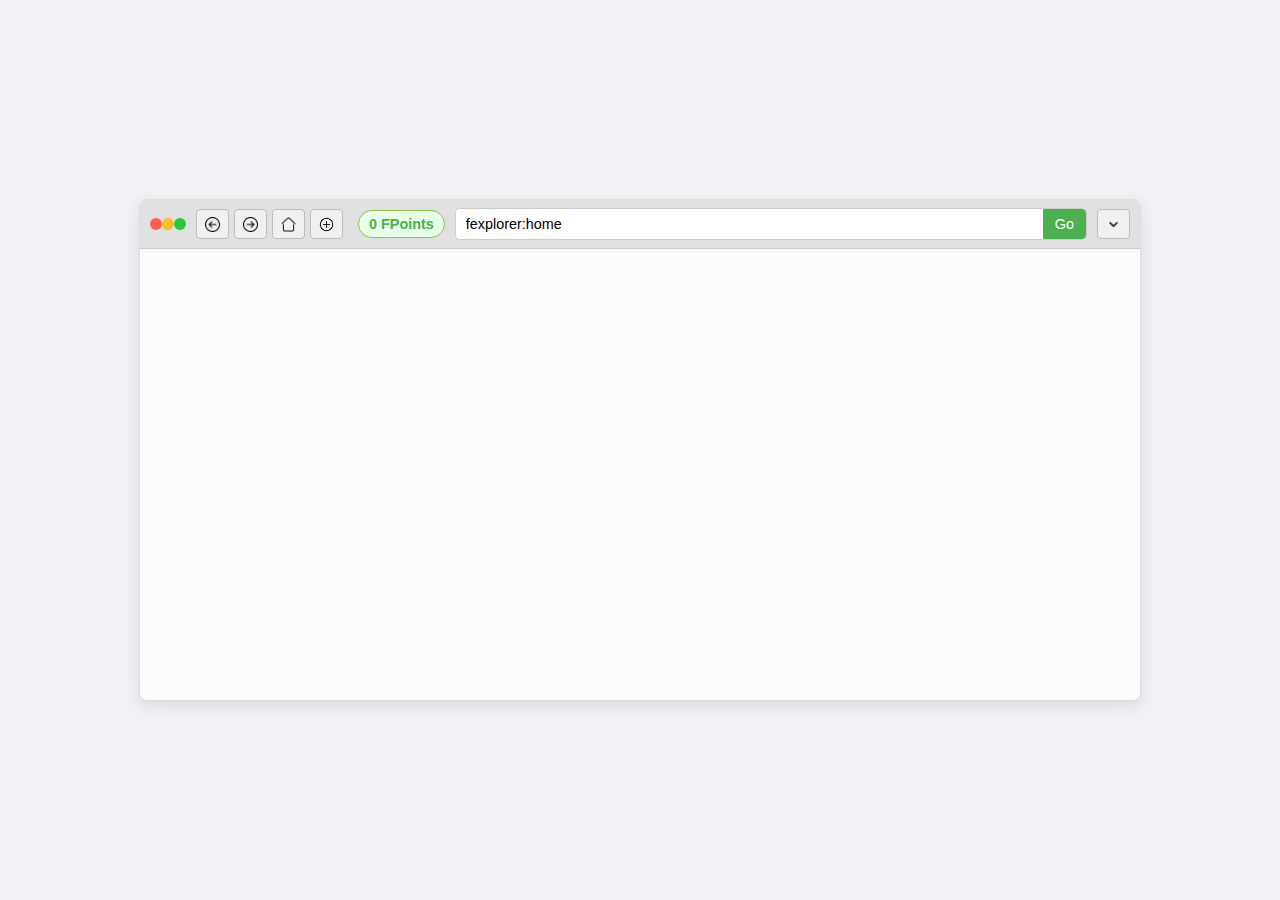
<file: index.html>
<!DOCTYPE HTML>
<html>
	<head>
		<title>FExplorer (Demo 1.2.3)</title>
		<meta charset="UTF-8">
		<meta name="viewport" content="width=device-width, initial-scale=1.0">
		<link rel="stylesheet" href="style.css">
		<link rel="icon" type="image/x-icon" href="icons/fexplorer.png">
	</head>
	<body>
    <div class="browser-frame">
        <div class="browser-header">
            <div class="browser-buttons">
                <span class="browser-button close"></span>
                <span class="browser-button minimize"></span>
                <span class="browser-button maximize"></span>
            </div>
            <div class="navigation-buttons">
                <button id="backButton" class="nav-button" title="Back">
                    <img src="icons/new-back-icon.png" alt="Back" style="width:15px;height:15px;vertical-align:middle;">
                </button>
                <button id="forwardButton" class="nav-button" title="Forward">
                    <img src="icons/new-forward-icon.png" alt="Forward" style="width:15px;height:15px;vertical-align:middle;">
                </button>
                <button id="homeButton" class="nav-button" title="Home">
                    <img src="icons/new-home-icon.png" alt="Home" style="width:15px;height:15px;vertical-align:middle;">
                </button>
                <button id="createPageButton" class="nav-button" title="Create Page">
                    <img src="icons/create-icon.png" alt="Create Page" style="width:15px;height:15px;vertical-align:middle;">
                </button>
                <span id="fpointsCounter" class="fpoints-counter">0 FPoints</span>
            </div>
            <div class="address-bar-container">
                <input type="text" id="addressBar" class="address-bar" value="fexplorer:home">
                <button id="goButton" class="go-button">Go</button>
            </div>
            <!-- Dropdown button -->
            <div class="dropdown">
                <button class="nav-button" title="Dropdown">
                    <img src="icons/new-hamburger-icon.png" alt="Create Page" style="width:15px;height:15px;vertical-align:middle;">
                </button>
                <div class="dropdown-content">
                    <a href="#" id="dropdown1">Settings</a>
                    <a href="#" id="dropdown2">Create Page</a>
                    <a href="#" id="dropdown3">Programs</a>
                    <a href="#" id="dropdown4">Cookies</a>
                    <a href="#" id="dropdown5">Achievements</a>
                    <a href="#" id="dropdown6">Shop</a>
                    <a href="#" id="dropdown7">Encyclopedia</a>
                    <a href="#" id="dropdown8">Terminal</a>
                </div>
            </div>
        </div>
        <div class="browser-content" id="browserContent">
            <!-- Content will be loaded by JavaScript -->
        </div>
    </div>
	<script src="main.js"></script>
	</body>
</html>
</file>
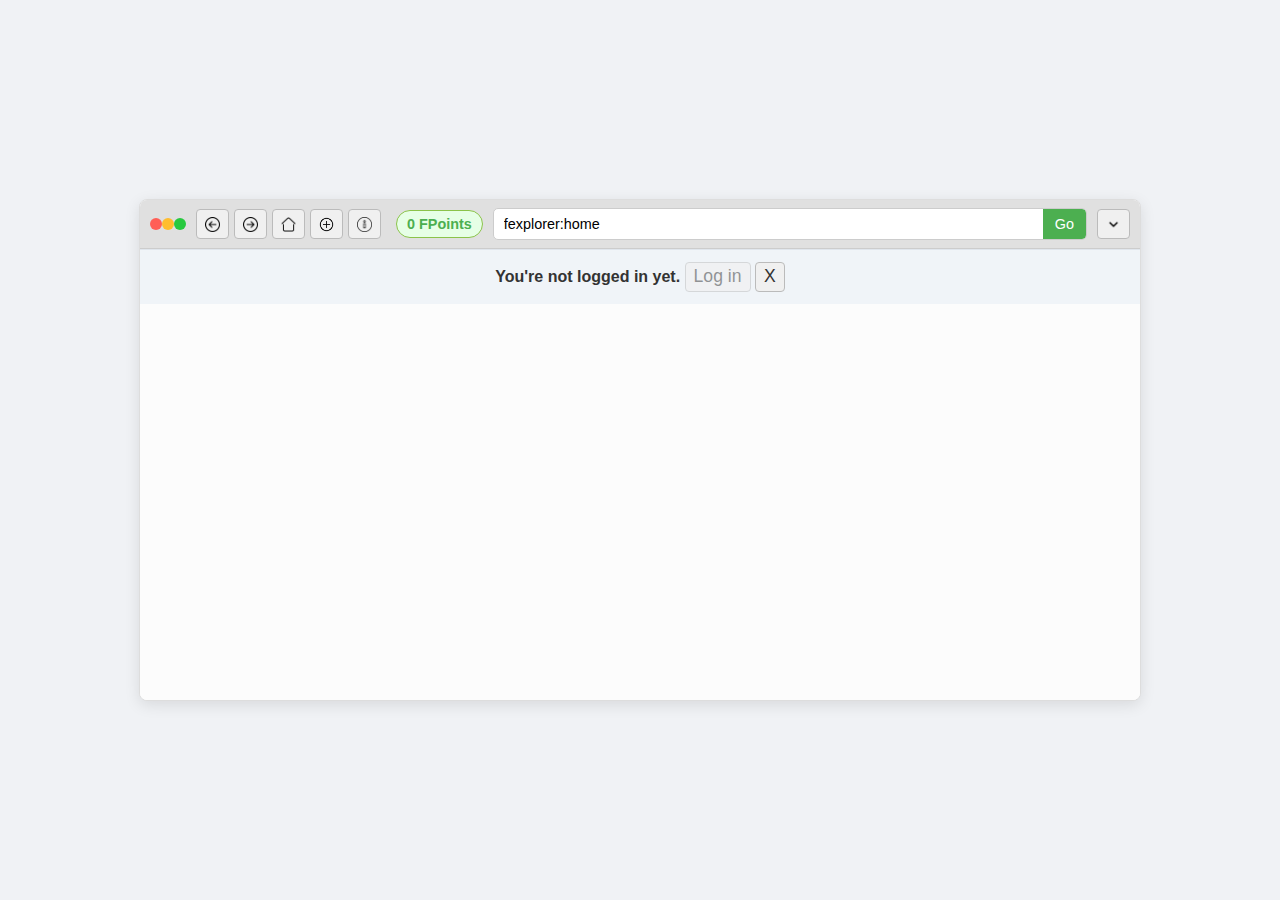
<file: browser.html>
<!DOCTYPE HTML>
<html>
	<head>
		<title>FExplorer (Alpha 1.4.1)</title>
		<meta charset="UTF-8">
		<meta name="viewport" content="width=device-width, initial-scale=1.0">
		<link rel="stylesheet" href="style.css">
		<link rel="icon" type="image/x-icon" href="icons/fexplorer.png">
	</head>
	<body>
    <div class="browser-frame">
        <div id="autosaveIndicator">
            <p>💾 Progress Saved</p>
        </div>

        <div class="browser-header">
            <div class="browser-buttons">
                <span class="browser-button close"></span>
                <span class="browser-button minimize"></span>
                <span class="browser-button maximize"></span>
            </div>
            <div class="navigation-buttons">
                <button id="backButton" class="nav-button" title="Back">
                    <img src="icons/new-back-icon.png" alt="Back" style="width:15px;height:15px;vertical-align:middle;">
                </button>
                <button id="forwardButton" class="nav-button" title="Forward">
                    <img src="icons/new-forward-icon.png" alt="Forward" style="width:15px;height:15px;vertical-align:middle;">
                </button>
                <button id="homeButton" class="nav-button" title="Home">
                    <img src="icons/new-home-icon.png" alt="Home" style="width:15px;height:15px;vertical-align:middle;">
                </button>
                <button id="createPageButton" class="nav-button" title="Create Page">
                    <img src="icons/create-icon.png" alt="Create Page" style="width:15px;height:15px;vertical-align:middle;">
                </button>
                <button id="informationButton" class="nav-button info-button" title="Page Info">
                    <img src="icons/new-info-icon.png" alt="Page Info" style="width:15px;height:15px;vertical-align:middle;">
                </button>
                <span id="fpointsCounter" class="fpoints-counter">0 FPoints</span>
            </div>
            <div class="address-bar-container">
                <input type="text" id="addressBar" class="address-bar" value="fexplorer:home">
                <button id="goButton" class="go-button">Go</button>
            </div>
            <!-- Dropdown button -->
            <div class="dropdown">
                <button class="nav-button" title="Dropdown">
                    <img src="icons/new-hamburger-icon.png" alt="Create Page" style="width:15px;height:15px;vertical-align:middle;">
                </button>
                <div class="dropdown-content">
                    <a href="#" id="dropdown1">Settings</a>
                    <a href="#" id="dropdown2">Create Page</a>
                    <a href="#" id="dropdown3">Programs</a>
                    <a href="#" id="dropdown4">Cookies</a>
                    <a href="#" id="dropdown5">Achievements</a>
                    <a href="#" id="dropdown6">Shop</a>
                    <a href="#" id="dropdown7">Encyclopedia</a>
                    <a href="#" id="dropdown8">Terminal</a>
                    <a href="#" id="dropdown9">AI</a>
                    <a href="#" id="dropdown10">Events</a>
                </div>
            </div>
        </div>
        <div class="your-account" id="yourAccountUi">
            <span id="userAccountInfo">You're not logged in yet.</span>
            <button class="nav-button" id="logInButton" style="position: right;" disabled>Log in</button>
            <button class="nav-button" id="userAccountClose" style="position: right;">X</button>
        </div>
        <div class="browser-content" id="browserContent">
            <!-- Content will be loaded by JavaScript -->
        </div>
    </div>
	<script src="main.js"></script>
	</body>
</html>
</file>
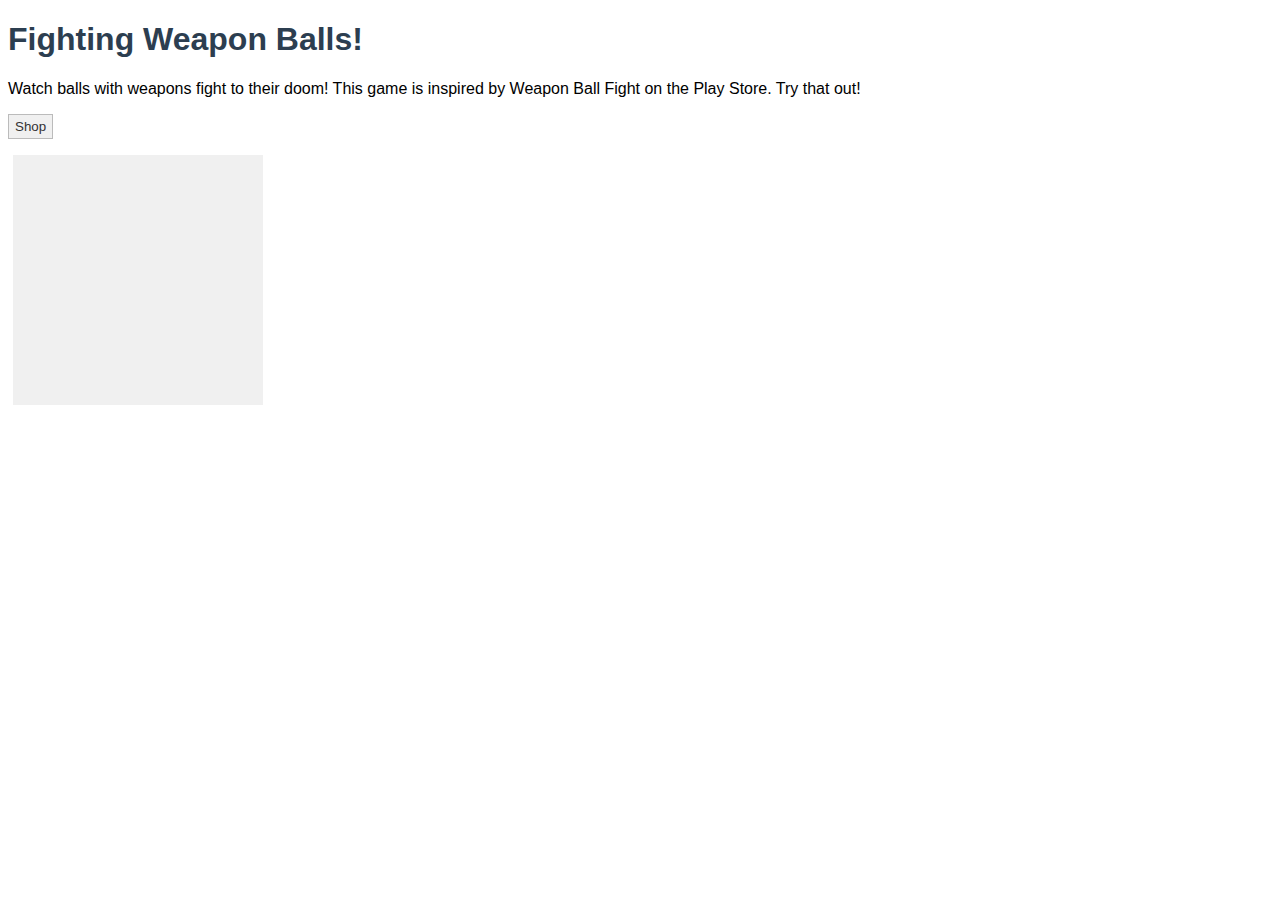
<file: fighting-weapon-balls.html>
<!DOCTYPE html>
<html lang="en">
<head>
    <meta charset="UTF-8">
    <meta name="viewport" content="width=device-width, initial-scale=1.0">
    <title>Fighting Weapon Balls!</title>
    <style>
        body {
            font-family: Arial, Helvetica, sans-serif;
        }
        h1 {
            color: #2c3e50;
        }
        .button {
            width: auto;
            height: 25px;
            background-color: #f0f0f0;
            color: #333;
            border: 1px solid #bbb;
            cursor: pointer;
            transition: background-color 0.2s ease;
            vertical-align: middle;
            display: inline-flex;
            align-items: center;
            text-align: right;
        }
        .button:hover {
            background-color: #c7e6ff;
        }
        .button:disabled {
            background-color: #9c9c9c;
            cursor: not-allowed;
        }
        .game-area {
            width: 250px;
            height: 250px;
            background-color: #f0f0f0;
            margin: 5px;
        }
        .shop-section {
            width: 500px;
            height: 250px;
            background-color: #f0f0f0;
            display: none;
            overflow: auto;
            margin: 5px;
        }
        .shop-info-section {
            width: 200px;
            height: 250px;
            background-color: #f0f0f0;
            margin-left: auto;
            display: none;
            vertical-align: top;
            margin: 5px;
        }
    </style>
</head>
<body>
    <h1>Fighting Weapon Balls!</h1>
    <p>Watch balls with weapons fight to their doom! This game is inspired by Weapon Ball Fight on the Play Store. Try that out!</p>
    <button class="button" id="shopButton">Shop</button>
    <div class="game-area">
        <p></p>
    </div>
    <div class="shop-section" id="shopSection">
        <h1>Shop</h1>
        <button class="button" data-weapon="sword">Sword</button>
        <button class="button" data-weapon="dagger">Dagger</button>
    </div>
    <div id="shopInfoSection" class="shop-info-section" style="display:none;"></div>
</body>
<script src="ball.js"></script>
</html>
</file>
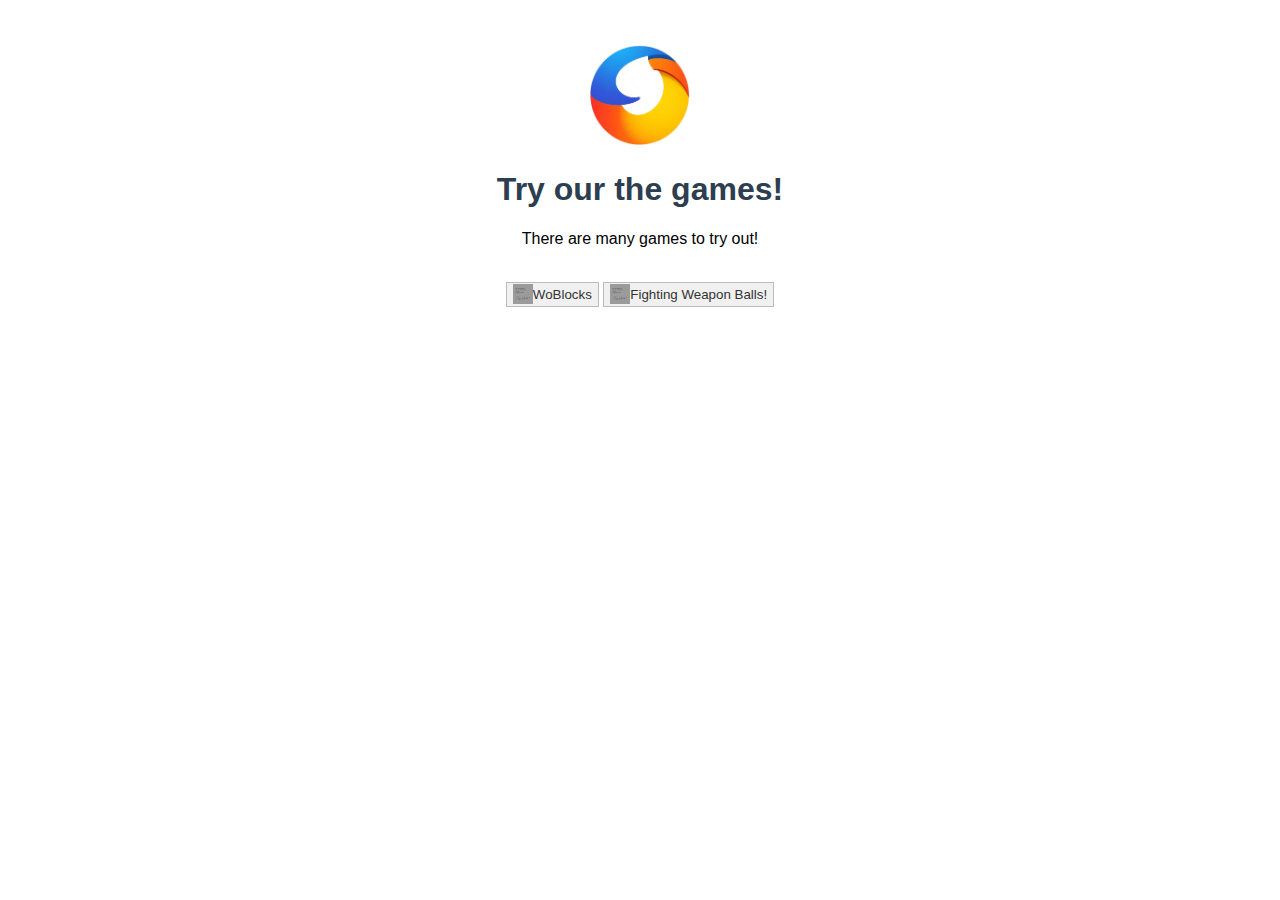
<file: games.html>
<!DOCTYPE HTML>
<html>
	<head>
		<title>FExplorer - Games</title>
		<meta charset="UTF-8">
		<meta name="viewport" content="width=device-width, initial-scale=1.0">
        <link rel="stylesheet" href="main.css">
		<link rel="icon" type="image/x-icon" href="icons/fexplorer.png">
	</head>
	<body>
		<br>
		<br>
		<img src="icons/fexplorer.png" class="logo">
        <h1>Try our the games!</h1>
        <p>There are many games to try out!</p>
		</p>
        <br>
		<a href="woblocks.html" ><button class="button with-icon"><img src="icons/placeholder.png" alt="WoBlocks Logo" class="btn-icon">WoBlocks</button></a>
		<a href="fighting-weapon-balls.html" ><button class="button with-icon"><img src="icons/placeholder.png" class="btn-icon">Fighting Weapon Balls!</button></a>
	</body>
</html>
</file>
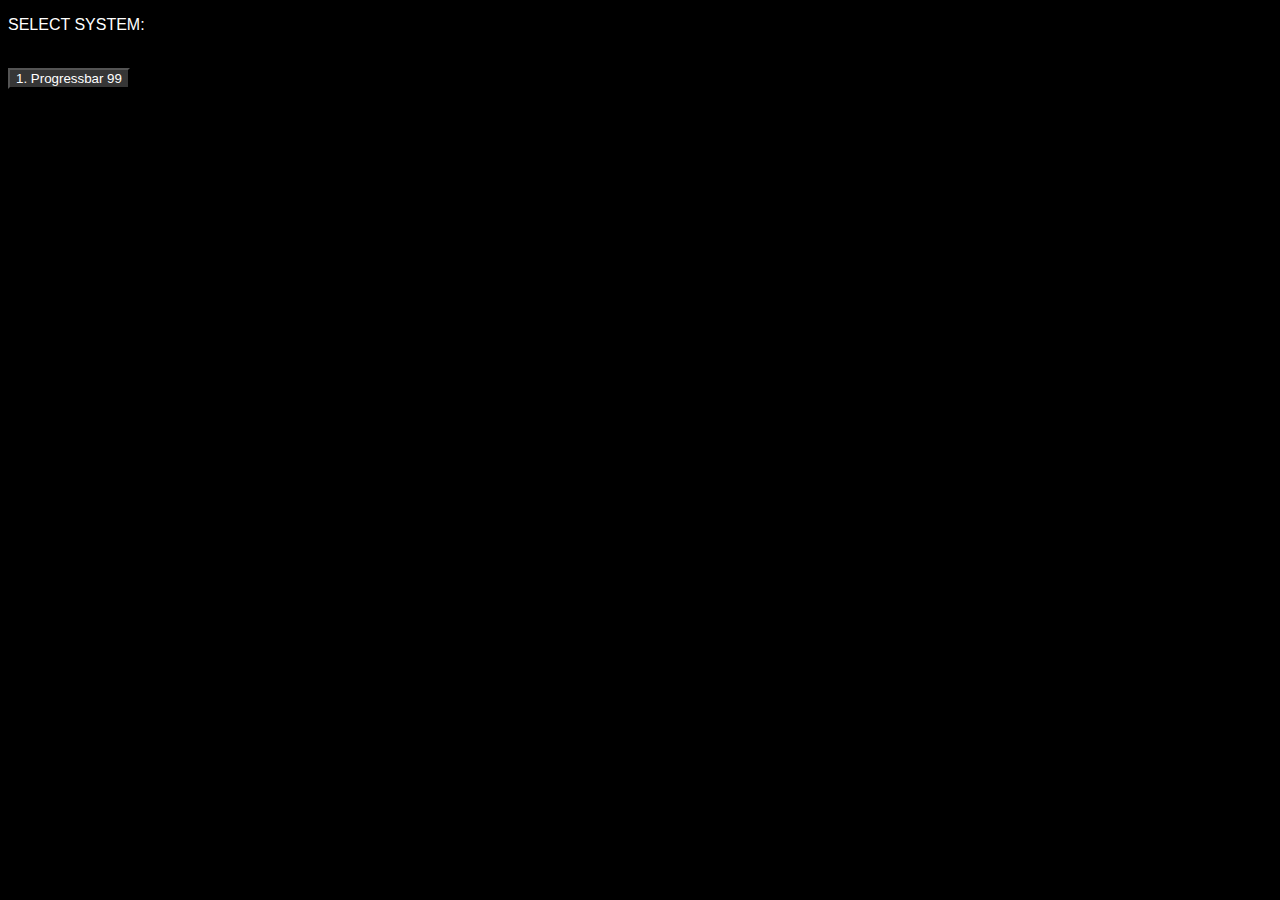
<file: progressbar99.html>
<!DOCTYPE html>
<html lang="en">
<head>
    <meta charset="UTF-8">
    <meta name="viewport" content="width=device-width, initial-scale=1.0">
    <link rel="stylesheet" href="p99.css">
	<link rel="icon" type="image/x-icon" href="icons/pop-up-icon.png">
    <title>Progressbar99</title>
</head>
<body>
    <div class="menu">
        <p>SELECT SYSTEM:</p>
        <br>
        <button class="menu-button" id="menuButton">1. Progressbar 99</button>
    </div>
<script src="p99.js"></script>
</body>
</html>
</file>
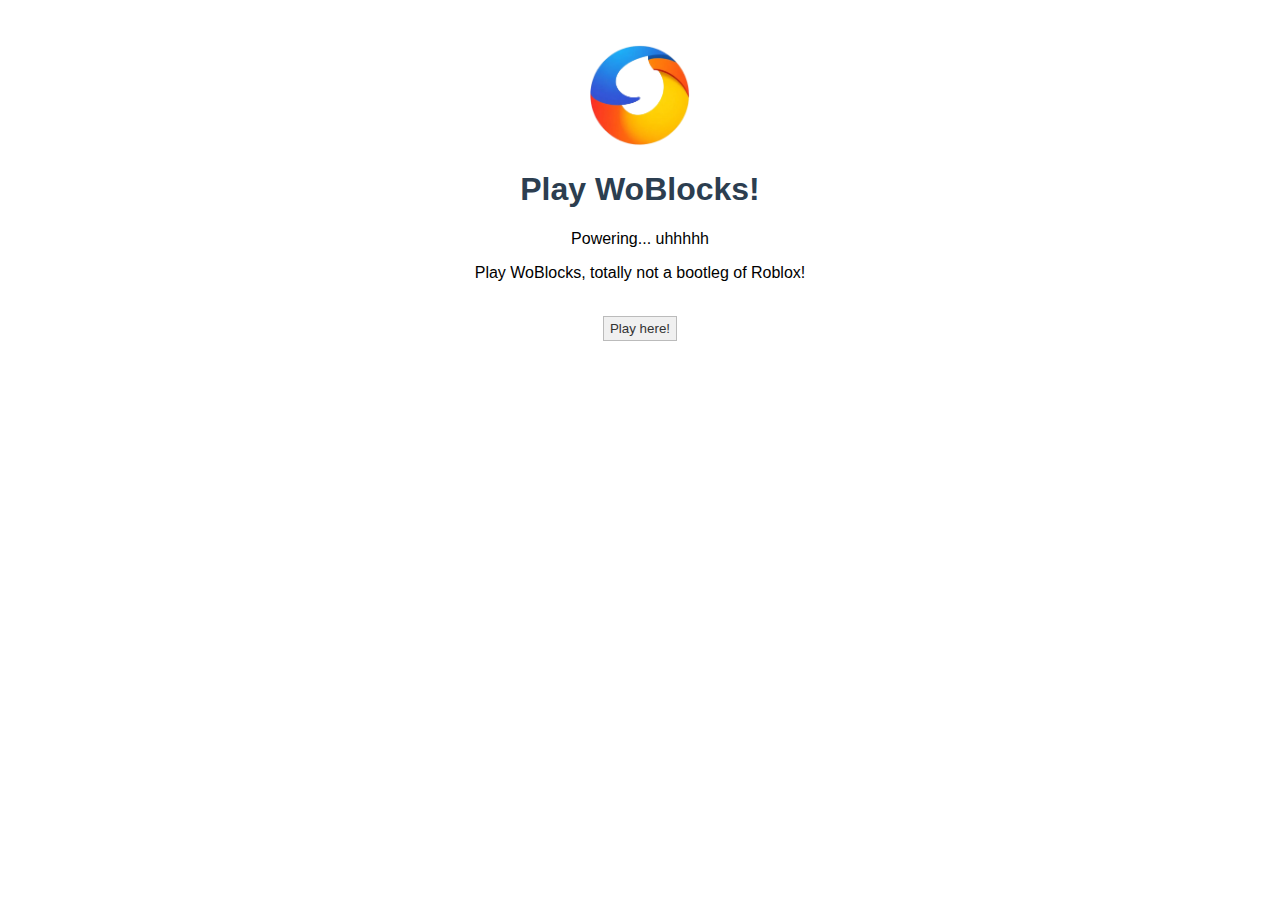
<file: woblocks.html>
<!DOCTYPE HTML>
<html>
	<head>
		<title>FExplorer - WoBlocks</title>
		<meta charset="UTF-8">
		<meta name="viewport" content="width=device-width, initial-scale=1.0">
        <link rel="stylesheet" href="main.css">
		<link rel="icon" type="image/x-icon" href="icons/fexplorer.png">
	</head>
	<body>
		<br>
		<br>
		<img src="icons/fexplorer.png" class="logo">
        <h1>Play WoBlocks!</h1>
        <p>Powering... uhhhhh</p>
		<p>Play WoBlocks, totally not a bootleg of Roblox!</p>
		</p>
        <br>
		<a href="https://example.com" ><button class="button">Play here!</button></a>
	</body>
</html>
</file>
<file: style.css>
/* OS-specific window styles */
.window-mac .browser-header {
    background-color: #e0e0e0;
    border-radius: 8px 8px 0 0;
}
.window-classic .browser-header {
    background-color: #e0e0e0;
    border-radius: 8px 8px 0 0;
}
/* Positioning helpers for window buttons */
.browser-buttons.left {
  margin-right: auto;   /* push buttons to the left */
  order: 0;
}

.browser-buttons.right {
  margin-left: auto;    /* push buttons to the right */
  order: 2;
}

.window-mac .browser-buttons .browser-button.close { background-color: #ff5f56; }
.window-mac .browser-buttons .browser-button.minimize { background-color: #ffbd2e; }
.window-mac .browser-buttons .browser-button.maximize { background-color: #27c93f; }

.window-classic .browser-buttons .browser-button.close { background-color: #ff5f56; }
.window-classic .browser-buttons .browser-button.minimize { background-color: #ffbd2e; }
.window-classic .browser-buttons .browser-button.maximize { background-color: #27c93f; }

.window-win11 .browser-header {
    background-color: #78a9be;
    border-radius: 8px 8px 0 0;
    border-bottom: 1px solid #6b8a98;
}
.window-win11 .browser-buttons .browser-button.close { background-color: rgb(191, 0, 0); }
.window-win11 .browser-buttons .browser-button.minimize { background-color: rgb(191, 153, 0); }
.window-win11 .browser-buttons .browser-button.maximize { background-color: rgb(4, 191, 0); }

.window-win7 .browser-header {
    background-color: #e4ecf7;
    border-radius: 8px 8px 0 0;
    border-bottom: 1px solid #b0c4de;
}
.window-win7 .browser-buttons .browser-button.close { background-color: #d9534f; }
.window-win7 .browser-buttons .browser-button.minimize { background-color: #f0ad4e; }
.window-win7 .browser-buttons .browser-button.maximize { background-color: #5cb85c; }

.window-win8 .browser-header {
    background-color: #deccb0;
    border-radius: 8px 8px 0 0;
    border-bottom: 1px solid #b0cfde;
}
.window-win8 .browser-buttons .browser-button.close { background-color: #d9534f; }
.window-win8 .browser-buttons .browser-button.minimize { background-color: #efd1a8; }
.window-win8 .browser-buttons .browser-button.maximize { background-color: #81b881; }

.window-winxp .browser-header {
    background-color: #3B77BC;
    border-radius: 8px 8px 0 0;
    border-bottom: 1px solid #D4D0C8;
}
.window-winxp .browser-buttons .browser-button.close { background-color: #5ba2f3; }
.window-winxp .browser-buttons .browser-button.minimize { background-color: #5ba2f3 ; }
.window-winxp .browser-buttons .browser-button.maximize { background-color: #d9534f; }
/* JX1DX1 Theme */
.theme-jx1dx1 {
    background-color: #000000 !important;
    color: #7b0000 !important;
    font-family: 'Consolas', monospace !important;
    text-shadow: 0 0 5px #ff0000;
}

.theme-jx1dx1 .browser-header {
    background-color: #1a0000 !important;
    border-bottom: 1px solid #7b0000 !important;
}

.theme-jx1dx1 .browser-buttons .browser-button {
    background-color: #7b0000 !important;
    box-shadow: 0 0 5px #ff0000;
}

.theme-jx1dx1 .browser-buttons .browser-button:hover {
    background-color: #ff0000 !important;
}

.theme-jx1dx1 input,
.theme-jx1dx1 button {
    background-color: #1a0000 !important;
    color: #7b0000 !important;
    border: 1px solid #7b0000 !important;
}

.theme-jx1dx1 input:focus,
.theme-jx1dx1 button:hover {
    background-color: #2a0000 !important;
    box-shadow: 0 0 5px #ff0000;
}

.theme-jx1dx1 .jx1dx1-page {
    animation: glitch 0.5s infinite;
}

@keyframes glitch {
    0% { transform: skew(0deg); }
    20% { transform: skew(0.5deg); }
    40% { transform: skew(-0.5deg); }
    60% { transform: skew(0.25deg); }
    80% { transform: skew(-0.25deg); }
    100% { transform: skew(0deg); }
}

.window-win95 .browser-header {
    background-color: #018281 ;
    border-radius: 8px 8px 0 0;
    border-bottom: 1px solid #02a5ff ;
}
.window-win95 .browser-buttons .browser-button.close { background-color: #e35f5f; }
.window-win95 .browser-buttons .browser-button.minimize { background-color: #dfe300; }
.window-win95 .browser-buttons .browser-button.maximize { background-color: #208c71; }

.window-macx .browser-header {
    background-color: #dbefff;
    border-radius: 8px 8px 0 0;
    border-bottom: 1px solid #b0c4de;
}
.window-macx .browser-buttons .browser-button.close { background-color: #ff605c; }
.window-macx .browser-buttons .browser-button.minimize { background-color: #ffbd44; }
.window-macx .browser-buttons .browser-button.maximize { background-color: #00ca56; }

.window-mac9 .browser-header {
    background-color: #ababab;
    border-radius: 8px 8px 0 0;
    border-bottom: 1px solid #e0e0e0;
}
.window-mac9 .browser-buttons .browser-button.close { background-color: #e0e0e0; }
.window-mac9 .browser-buttons .browser-button.minimize { background-color: #e0e0e0; }
.window-mac9 .browser-buttons .browser-button.maximize { background-color: #e0e0e0; }
body {
    font-family: Arial, sans-serif;
    display: flex;
    justify-content: center;
    align-items: center;
    min-height: 100vh;
    margin: 0;
    background-color: #f0f2f5;
    box-sizing: border-box;
    padding: 10px; /* Add some padding for small screens */
}

.browser-frame {
    background-color: #fff;
    border-radius: 8px;
    box-shadow: 0 4px 15px rgba(0, 0, 0, 0.1);
    width: 100%; /* Full width on mobile */
    max-width: 1000px; /* Max width for desktop */
    display: flex;
    flex-direction: column;
    overflow: hidden;
    min-height: 500px; /* Minimum height for the browser frame */
    border: 1px solid #ddd;
}

.browser-header {
    display: flex;
    align-items: center;
    padding: 8px 10px;
    background-color: #e0e0e0;
    border-bottom: 1px solid #ccc;
    gap: 10px;
    flex-wrap: wrap; /* Allow wrapping on small screens */
}

.browser-buttons {
    display: flex;
}
/* Tabs Area */
.tabs-area {
    background: #f6f6f6;
    border-top: 2px solid #c9c9c9;
    padding: 6px 10px;
    font-family: Arial, sans-serif;
}

/* Tab bar */
.tabs-header {
    display: flex;
    justify-content: space-between;
    align-items: center;
}

/* Tabs list container */
.tabs-list {
    display: flex;
    gap: 6px;
    flex-wrap: nowrap;
    overflow-x: auto;
}

/* A single tab */
.tab {
    background: #e5e5e5;
    padding: 6px 12px;
    border-radius: 6px 6px 0 0;
    display: flex;
    align-items: center;
    gap: 6px;
    cursor: pointer;
    border: 1px solid #ccc;
    border-bottom: none;
}

.tab.active {
    background: #ffffff;
    border-bottom: 2px solid #0078ff;
}

.tab:hover {
    background: #dcdcdc;
    transition: background-color 0.2s ease, border-color 0.2s ease;
}

.tab-title {
    max-width: 120px;
    overflow: hidden;
    text-overflow: ellipsis;
    white-space: nowrap;
    color: black;
}

/* Close button */
.tab-close {
    font-weight: bold;
    cursor: pointer;
    opacity: 0.6;
    color: grey;
}

.tab-close:hover {
    opacity: 1;
    color: red;
    transition: background-color 0.2s ease, border-color 0.2s ease;
}

/* New Tab Button */
.tab-new {
    background: #dcdcdc;
    border: none;
    padding: 6px 12px;
    border-radius: 4px;
    font-size: 16px;
    cursor: pointer;
}
.tab-new:hover {
    background: #0078ff;
    color: white;
    transition: background-color 0.2s ease, border-color 0.2s ease;
}
#bookmarkToast {
    position: fixed;
    bottom: 80px;
    right: 20px;
    background: #333;
    color: white;
    padding: 10px 15px;
    border-radius: 6px;
    font-size: 14px;
    opacity: 0;
    transition: opacity 0.3s ease;
    pointer-events: none;
    z-index: 99999;
}
.bookmark-item {
    display: flex;
    justify-content: space-between;
    align-items: center;
    padding: 12px;
    margin: 10px 0;
    background: #f5f5f5;
    border-radius: 8px;
}

.bookmark-info {
    max-width: 70%;
}

.bookmark-url {
    font-size: 12px;
    color: #666;
}

.bookmark-buttons button {
    margin-left: 5px;
    padding: 6px 10px;
    border-radius: 6px;
    border: none;
    cursor: pointer;
}

.bm-open { background: #4CAF50; color: white; }
.bm-rename { background: #FF9800; color: white; }
.bm-delete { background: #F44336; color: white; }

/* Inventory Page Styles */
.inventory-header {
    display: flex;
    justify-content: space-between;
    align-items: center;
    padding: 15px;
    background: #2a2a2a;
    border-radius: 8px;
    margin-bottom: 20px;
}

.inventory-stats {
    display: flex;
    gap: 20px;
}

.stat-item {
    display: flex;
    align-items: center;
    gap: 8px;
}

.inventory-tabs {
    display: flex;
    gap: 10px;
    margin-bottom: 20px;
}

.inventory-tab {
    padding: 8px 16px;
    background: #333;
    border: none;
    border-radius: 4px;
    color: #fff;
    cursor: pointer;
    transition: background 0.3s;
}

.inventory-tab:hover {
    background: #444;
}

.inventory-tab.active {
    background: #666;
}

.inventory-items {
    display: grid;
    grid-template-columns: repeat(auto-fill, minmax(300px, 1fr));
    gap: 15px;
    padding: 10px;
}

.inventory-item {
    display: flex;
    gap: 15px;
    background: #2a2a2a;
    border-radius: 8px;
    padding: 15px;
    transition: transform 0.2s;
}

.inventory-item:hover {
    transform: translateY(-2px);
}

.item-icon {
    width: 64px;
    height: 64px;
    flex-shrink: 0;
}

.item-icon img {
    width: 100%;
    height: 100%;
    object-fit: contain;
}

.item-info {
    flex: 1;
}

.item-info h3 {
    margin: 0 0 8px 0;
    color: #fff;
}

.item-info p {
    margin: 0 0 12px 0;
    color: #aaa;
    font-size: 0.9em;
}

.theme-button,
.cosmetic-button,
.use-button {
    padding: 6px 12px;
    border: none;
    border-radius: 4px;
    background: #444;
    color: #fff;
    cursor: pointer;
    transition: background 0.3s;
}

.theme-button:hover,
.cosmetic-button:hover,
.use-button:hover {
    background: #555;
}

.theme-button:disabled,
.cosmetic-button:disabled,
.use-button:disabled {
    background: #2a2a2a;
    color: #666;
    cursor: not-allowed;
}

.inventory-item.theme.active {
    border: 2px solid #4CAF50;
}

.inventory-item.cosmetic.equipped {
    border: 2px solid #2196F3;
}

.inventory-item.used {
    opacity: 0.7;
    gap: 6px;
    flex-shrink: 0; /* Prevent buttons from shrinking */
}

.browser-button {
    width: 12px;
    height: 12px;
    border-radius: 50%;
    cursor: default;
}

.browser-button.close { background-color: #ff5f56; }
.browser-button.minimize { background-color: #ffbd2e; }
.browser-button.maximize { background-color: #27c93f; }

.navigation-buttons {
    display: flex;
    gap: 5px;
    align-items: center; /* Align items vertically in the center */
}

.nav-button {
    background-color: #f0f0f0;
    color: #333;
    border: 1px solid #bbb;
    border-radius: 4px;
    padding: 4px 8px;
    font-size: 1.1em;
    height: 30px;
    cursor: pointer;
    transition: background-color 0.2s ease, border-color 0.2s ease;
    line-height: 1; /* Adjust line height for better vertical alignment */
}

#autosaveIndicator {
  position: fixed;
  bottom: 15px;
  right: 15px;
  background: rgba(0, 0, 0, 0.7);
  color: white;
  padding: 8px 14px;
  border-radius: 8px;
  font-size: 13px;
  font-family: 'Arial', sans-serif;
  opacity: 0;
  transform: translateY(20px);
  transition: all 0.5s ease;
  pointer-events: none;
  z-index: 9999;
}
#autosaveIndicator.show {
  opacity: 1;
  transform: translateY(0);
}

.cookie-button {
    background-color: #cc7e0a;
    color: #333;
    border: 1px solid #8a5506;
    border-radius: 4px;
    padding: 4px 8px;
    font-size: 1.1em;
    cursor: pointer;
    transition: background-color 0.2s ease, border-color 0.2s ease;
    line-height: 1; /* Adjust line height for better vertical alignment */
}
.cookie-button:hover {
    background-color: #f1af4a;
}

.nav-button:hover:not(:disabled) {
    background-color: #e6e6e6;
    border-color: #a3a3a3;
}
.info-button:hover:not(:disabled) {
    background-color: #e6e6e6;
    border-color: #a3a3a3;
}

.nav-button:disabled {
    opacity: 0.5;
    cursor: not-allowed;
}

.create-page-button {
    font-size: 1.4em; /* Larger plus sign */
    padding: 2px 7px; /* Adjust padding for plus sign */
    font-weight: bold;
    color: #007bff; /* Blue accent for creation */
}

.create-page-button:hover:not(:disabled) {
    background-color: #e6f2fa; /* Lighter blue on hover */
    border-color: #007bff;
}

.fpoints-counter {
    font-size: 0.9em;
    font-weight: bold;
    color: #4CAF50; /* Green color for currency */
    margin-left: 10px; /* Space from buttons */
    background-color: #e6ffe6;
    padding: 5px 10px;
    border-radius: 15px;
    border: 1px solid #8bc34a;
    white-space: nowrap; /* Prevent wrapping */
    position: relative; /* Make it a positioning context for the notification */
}

/* New styles for the FPoints notification */
.fpoints-notification {
    position: absolute;
    top: 50%; /* Vertically center relative to fpoints-counter */
    left: 100%; /* Position to the right of the fpoints-counter */
    transform: translateY(-50%) translateX(5px); /* Initial position, moved slightly right */
    white-space: nowrap;
    font-size: 0.9em; /* Match fpoints counter size */
    font-weight: bold;
    color: #4CAF50; /* Match fpoints counter color */
    opacity: 0; /* Start invisible */
    animation: fadeOutUp 2s forwards; /* Animation: move up and fade out over 2 seconds */
    pointer-events: none; /* Do not block mouse events on elements below */
    z-index: 10; /* Ensure it appears above other elements */
}

@keyframes fadeOutUp {
    0% {
        opacity: 1;
        transform: translateY(-50%) translateX(5px); /* Start visible at initial offset */
    }
    100% {
        opacity: 0;
        transform: translateY(-100%) translateX(5px); /* Move up and fade out */
    }
}

.address-bar-container {
    flex-grow: 1;
    display: flex;
    height: 30px;
    background-color: #fff;
    border-radius: 5px;
    width: 50%;
    border: 1px solid #ccc;
    overflow: hidden; /* Ensure contents stay within bounds */
}

.address-bar {
    flex-grow: 1;
    border: none;
    padding: 6px 10px; /* Adjust padding for better fit */
    width: 300px; /* Minimum width */
    position: relative;
    font-size: 0.9em;
    outline: none;
    background-color: transparent;
}

.go-button {
    background-color: #4CAF50;
    color: white;
    border: none;
    padding: 6px 12px;
    cursor: pointer;
    font-size: 0.9em;
    transition: background-color 0.2s ease;
    border-top-right-radius: 4px;
    border-bottom-right-radius: 4px;
    white-space: nowrap; /* Prevent "Go" from wrapping */
}

.go-button:hover {
    background-color: #45a049;
}

.dropdown {
  position: relative;
}

/* Style the dropdown button */
.dropbtn {
  background-color: #4CAF50;
  color: white;
  padding: 16px;
  font-size: 16px;
  border: none;
  cursor: pointer;
}

/* Dropdown content */
.dropdown-content {
  display: none;
  position: absolute;
  width: 150px;
  right: 0;
  background-color: #fff;
  border-radius: 10px;
  box-shadow: 0 4px 15px rgba(0, 0, 0, 0.1);
  height: 250px;
  overflow: auto;
}

/* width */
::-webkit-scrollbar {
    width: 5px;
    height: 10px;
}

/* Track */
::-webkit-scrollbar-track {
  background: #f1f1f1;
  display: none;
}

/* Handle */
::-webkit-scrollbar-thumb {
  background: #888;
  transition: background-color 0.2s ease, transform 0.2s ease;
}

/* Handle on hover */
::-webkit-scrollbar-thumb:hover {
  background: #555;
}

.home-page-button {
    background-color: #007bff;
    color: white;
    border: none;
    padding: 12px 25px;
    border-radius: 25px;
    font-size: 1.1em;
    cursor: pointer;
}

.home-page-button:hover {
    background-color: #0056b3;
    transform: translateY(-2px);
}
.home-page-button:disabled {
    background-color: #9c9c9c;
    cursor: not-allowed;
}
/* Links inside dropdown content */
.dropdown-content a {
  color: black;
  border-radius: 10px;
  padding: 12px 16px;
  text-decoration: none;
  display: block;
  transition: background-color 0.2s ease, transform 0.2s ease;
}

/* Change color of dropdown links on hover */
.dropdown-content a:hover {
  color: #616161;
  border-radius: 10px;
  background-color: #f1f1f1;
}

/* Show the dropdown content on hover */
.dropdown:hover .dropdown-content {
  display: block;
}

/* Change background color of dropdown button on hover */
.dropdown:hover .dropbtn {
  background-color: #3e8e41;
}

.browser-content {
    flex-grow: 1;
    padding: 20px;
    overflow-y: auto; /* Enable scrolling for content */
    background-color: #fcfcfc;
    line-height: 1.6;
    color: #333;
}

.random-user-page {
    flex-grow: 1;
    padding: 20px;
    overflow-y: auto; /* Enable scrolling for content */
    background-color: #fcfcfc;
    line-height: 1.6;
    color: #333;
}

.random-link {
    color: #007bff;
    text-decoration: underline;
}

/* Goog Styles */
.goog-homepage {
    display: flex;
    flex-direction: column;
    align-items: center;
    justify-content: center;
    min-height: 100%; /* Ensure content fills height for centering */
    text-align: center;
    padding: 20px; /* Add padding for overall content */
}
.search-article-page { max-width:900px; margin: 20px auto; }
.search-article-page .article-body p { margin-bottom: 12px; }
.search-article-page img { max-width:100%; }

    /* Create Page Modal Styles */
    .modal {
        position: fixed;
        inset: 0;
        display: flex;
        align-items: center;
        justify-content: center;
        z-index: 9999;
    }
    .modal-backdrop {
        position: absolute;
        inset: 0;
        background: rgba(0,0,0,0.45);
    }
    .modal-panel {
        position: relative;
        background: #fff;
        width: 90%;
        max-width: 820px;
        max-height: 80vh;
        overflow: auto;
        border-radius: 10px;
        box-shadow: 0 8px 30px rgba(0,0,0,0.3);
        padding: 12px;
        z-index: 2;
    }
    .modal-header { display:flex; align-items:center; justify-content:space-between; gap:12px; }
    .modal-header h2 { margin:0; }
    .modal-close { background:transparent; border:none; font-size:20px; cursor:pointer; }
    .create-tabs { display:flex; gap:8px; margin:10px 0; }
    .create-tabs .tab { padding:6px 10px; border-radius:6px; cursor:pointer; border:1px solid #ddd; background:#f7f7f7; }
    .create-tabs .tab.active { background:#fff; border-color:#bbb; box-shadow: inset 0 -2px 0 rgba(0,0,0,0.03); }
    .modal-body label { display:block; margin-bottom:8px; font-weight:600; }
    .modal-body input[type="text"], .modal-body textarea { width:100%; box-sizing:border-box; padding:8px; border:1px solid #ccc; border-radius:6px; resize:vertical; }
    .create-section { margin-bottom:12px; }
    .create-preview { margin-top:10px; }
    .create-preview iframe { width:100%; height:250px; border:1px solid #ccc; border-radius:6px; }
    .modal-footer { display:flex; gap:8px; justify-content:flex-end; margin-top:12px; }
    .modal-footer .nav-button { padding:6px 12px; }
.goog-search-input {
    width: 100%;
    max-width: 500px;
    padding: 12px 20px;
    font-size: 1em;
    border: 1px solid #ccc;
    border-radius: 25px;
    outline: none;
    box-shadow: 0 2px 5px rgba(0, 0, 0, 0.05);
    margin-top: 20px;
    box-sizing: border-box;
}
.goog-search-button {
    background-color: #000000;
    color: white;
    border: none;
    padding: 12px 25px;
    margin-top: 15px;
    cursor: pointer;
    font-size: 1em;
    transition: background-color 0.2s ease;
    border-radius: 25px;
    white-space: nowrap;
}
.goog-search-button:hover {
    background-color: #727272;
}
.goog-search-results {
    margin-top: 30px;
    width: 100%;
    max-width: 600px;
    text-align: left;
}
/* Home Page Specific Styles */
.home-page-content {
    display: flex;
    flex-direction: column;
    align-items: center;
    justify-content: center;
    min-height: 100%; /* Ensure content fills height for centering */
    text-align: center;
    padding: 20px; /* Add padding for overall content */
}

.app-logo { /* Renamed from .home-page-logo for general use */
    width: 120px; /* Adjust size as needed */
    height: 120px;
    margin-bottom: 15px;
    transition: background-image 0.3s ease; /* Smooth transition between icons */
}
.mytube-logo { /* Renamed from .home-page-logo for general use */
    width: 120px; /* Adjust size as needed */
    margin-bottom: 15px;
    transition: background-image 0.3s ease; /* Smooth transition between icons */
}

.home-page-content h1 {
    font-size: 2.5em;
    color: #2c3e50;
    margin-bottom: 10px;
}

.home-page-content .tagline {
    font-size: 1.1em;
    color: #555;
    margin-bottom: 30px;
    font-style: italic;
}

.home-page-search-container {
    display: flex;
    width: 100%;
    max-width: 500px;
    margin-bottom: 40px;
    border: 1px solid #ccc;
    border-radius: 25px;
    overflow: hidden;
    box-shadow: 0 2px 5px rgba(0, 0, 0, 0.05);
}

.home-page-search-input {
    flex-grow: 1;
    border: none;
    padding: 12px 20px;
    font-size: 1em;
    outline: none;
    border-radius: 25px 0 0 25px; /* Visual rounding */
    background-color: #fff;
}

.home-page-search-button {
    background-color: #007bff;
    color: white;
    border: none;
    padding: 12px 20px;
    cursor: pointer;
    font-size: 1em;
    transition: background-color 0.2s ease;
    border-radius: 0 25px 25px 0; /* Visual rounding */
    white-space: nowrap;
}

.home-page-search-button:hover {
    background-color: #0056b3;
}

.home-page-buttons-container {
    display: flex;
    flex-wrap: wrap; /* Allow buttons to wrap on smaller screens */
    justify-content: center;
    gap: 15px; /* Space between buttons */
    margin-top: 20px;
    width: 100%; /* Ensure container uses full width for centering */
}

.home-page-button {
    background-color: #007bff;
    color: white;
    border: none;
    padding: 12px 25px;
    border-radius: 25px;
    font-size: 1.1em;
    cursor: pointer;
    transition: background-color 0.2s ease, transform 0.2s ease;
    box-shadow: 0 4px 8px rgba(0, 0, 0, 0.1);
    flex-grow: 1; /* Allow buttons to grow and take available space */
    min-width: 160px; /* Minimum width for buttons to prevent too much squishing */
    max-width: 220px; /* Maximum width to control size */
}

.home-page-button:hover {
    background-color: #0056b3;
    transform: translateY(-2px);
}

.quick-links-section {
    margin-top: 20px;
    width: 100%;
    max-width: 500px;
}

.quick-links-section h2 {
    font-size: 1.5em;
    color: #2c3e50;
    margin-bottom: 15px;
}

.black-market-section {
    margin-top: 20px;
    width: 100%;
    max-width: 500px;
    background-color: #f0f8ff;
}

.quick-links {
    list-style: none;
    padding: 0;
    display: flex;
    flex-wrap: wrap;
    justify-content: center;
    gap: 15px;
}

.quick-links li {
    background-color: #f0f8ff;
    border: 1px solid #add8e6;
    border-radius: 8px;
    transition: transform 0.2s ease, box-shadow 0.2s ease;
    flex: 1 1 calc(33% - 30px); /* Allow 3 items per row on larger screens */
    min-width: 200px; /* Minimum width for each item */
    max-width: 30%; /* Max width to ensure wrapping */
}

.quick-links li:hover {
    transform: translateY(-3px);
    box-shadow: 0 4px 8px rgba(0, 0, 0, 0.1);
}

.quick-links li a {
    display: block;
    padding: 12px 20px;
    color: #007bff;
    text-decoration: none;
    font-weight: bold;
    font-size: 0.95em;
}

.quick-links li a:hover {
    color: #0056b3;
}

.link-description {
    font-size: 0.8em;
    color: #666;
    margin-top: -8px; /* Pull description closer to link */
    padding: 0 15px 10px; /* Add padding to match link */
    line-height: 1.3;
}

.footer-note {
    margin-top: 50px;
    font-size: 0.85em;
    color: #888;
}

/* ═══════════════════════════════════════════════════════
   ENHANCED HOME PAGE STYLES
   ═══════════════════════════════════════════════════════ */

.home-page-enhanced {
    display: flex;
    flex-direction: column;
    align-items: center;
    justify-content: center;
    min-height: 100%;
    text-align: center;
    padding: 30px 20px;
    background: linear-gradient(135deg, #f5f7fa 0%, #e8ecf1 100%);
}

.home-header-banner {
    display: flex;
    flex-direction: column;
    align-items: center;
    margin-bottom: 35px;
    animation: slideDown 0.6s ease-out;
}

@keyframes slideDown {
    from {
        opacity: 0;
        transform: translateY(-20px);
    }
    to {
        opacity: 1;
        transform: translateY(0);
    }
}

.home-logo {
    width: 100px;
    height: 100px;
    margin-bottom: 15px;
    filter: drop-shadow(0 4px 8px rgba(0, 0, 0, 0.1));
    animation: bounce 0.6s ease-out 0.2s both;
}

@keyframes bounce {
    0% {
        transform: scale(0.8) translateY(10px);
    }
    50% {
        transform: scale(1.05);
    }
    100% {
        transform: scale(1) translateY(0);
    }
}

.home-welcome-text h1 {
    font-size: 2.8em;
    background: linear-gradient(135deg, #0078d4, #50e6ff);
    -webkit-background-clip: text;
    -webkit-text-fill-color: transparent;
    background-clip: text;
    margin: 0 0 5px 0;
    font-weight: 700;
}

.home-welcome-text .tagline {
    font-size: 1.2em;
    color: #555;
    margin: 0;
    font-style: italic;
    font-weight: 300;
}

/* Stats Container */
.home-stats-container {
    display: flex;
    gap: 20px;
    justify-content: center;
    margin-bottom: 35px;
    flex-wrap: wrap;
    width: 100%;
    max-width: 700px;
    animation: fadeIn 0.6s ease-out 0.3s both;
}

@keyframes fadeIn {
    from {
        opacity: 0;
    }
    to {
        opacity: 1;
    }
}

.stat-card {
    background: white;
    border-radius: 12px;
    padding: 20px 25px;
    display: flex;
    align-items: center;
    gap: 15px;
    box-shadow: 0 4px 15px rgba(0, 0, 0, 0.08);
    transition: all 0.3s cubic-bezier(0.4, 0, 0.2, 1);
    min-width: 180px;
    flex: 1 1 calc(33% - 15px);
}

.stat-card:hover {
    transform: translateY(-6px);
    box-shadow: 0 8px 24px rgba(0, 0, 0, 0.12);
}

.stat-icon {
    font-size: 2.5em;
    min-width: 50px;
}

.stat-info {
    text-align: left;
}

.stat-label {
    font-size: 0.85em;
    color: #888;
    font-weight: 600;
    text-transform: uppercase;
    letter-spacing: 0.5px;
}

.stat-value {
    font-size: 1.8em;
    font-weight: 700;
    color: #0078d4;
    margin-top: 3px;
}

/* Fun Fact Box */
.home-fun-fact {
    background: linear-gradient(135deg, #fff9e6 0%, #fff3cc 100%);
    border-left: 5px solid #ffc107;
    border-radius: 8px;
    padding: 20px 25px;
    margin-bottom: 35px;
    max-width: 600px;
    display: flex;
    gap: 15px;
    align-items: flex-start;
    box-shadow: 0 4px 12px rgba(255, 193, 7, 0.2);
    animation: fadeIn 0.6s ease-out 0.4s both;
}

.fun-fact-icon {
    font-size: 2em;
    min-width: 40px;
}

.fun-fact-content {
    text-align: left;
}

.fun-fact-content h3 {
    margin: 0 0 8px 0;
    font-size: 1.1em;
    color: #333;
    font-weight: 700;
}

.fun-fact-content p {
    margin: 0;
    font-size: 0.95em;
    color: #666;
    line-height: 1.5;
}

/* Home Search Section */
.home-search-section {
    margin-bottom: 35px;
    animation: fadeIn 0.6s ease-out 0.5s both;
}

/* Home Links Section */
.home-links-section {
    width: 100%;
    max-width: 800px;
    animation: fadeIn 0.6s ease-out 0.6s both;
}

.home-links-section h2 {
    font-size: 1.4em;
    color: #2c3e50;
    margin-bottom: 20px;
    font-weight: 600;
}

/* Dark Mode Support for Enhanced Home */
.fexplorer-dark-mode .home-page-enhanced {
    background: linear-gradient(135deg, #1a1a1a 0%, #2d2d2d 100%);
}

.fexplorer-dark-mode .home-welcome-text h1 {
    background: linear-gradient(135deg, #50e6ff, #00d4ff);
    -webkit-background-clip: text;
    -webkit-text-fill-color: transparent;
    background-clip: text;
}

.fexplorer-dark-mode .home-welcome-text .tagline {
    color: #ccc;
}

.fexplorer-dark-mode .stat-card {
    background: #2a2a2a;
    color: #f0f0f0;
    box-shadow: 0 4px 15px rgba(0, 0, 0, 0.3);
}

.fexplorer-dark-mode .stat-label {
    color: #aaa;
}

.fexplorer-dark-mode .stat-value {
    color: #50e6ff;
}

.fexplorer-dark-mode .home-fun-fact {
    background: linear-gradient(135deg, #3a3a2a 0%, #454530 100%);
    border-left-color: #ffc107;
    color: #f0f0f0;
}

.fexplorer-dark-mode .fun-fact-content h3 {
    color: #fff;
}

.fexplorer-dark-mode .fun-fact-content p {
    color: #ddd;
}

.fexplorer-dark-mode .home-links-section h2 {
    color: #e0e0e0;
}

/* ═══════════════════════════════════════════════════════
   QUICK LINKS PAGE ENHANCED
   ═══════════════════════════════════════════════════════ */

.quicklinks-page-enhanced {
    display: flex;
    flex-direction: column;
    align-items: center;
    padding: 40px 20px;
    background: linear-gradient(135deg, #f5f7fa 0%, #e8ecf1 100%);
    min-height: 100%;
}

.page-header {
    text-align: center;
    margin-bottom: 50px;
    animation: slideDown 0.6s ease-out;
}

.page-header h1 {
    font-size: 2.5em;
    background: linear-gradient(135deg, #0078d4, #50e6ff);
    -webkit-background-clip: text;
    -webkit-text-fill-color: transparent;
    background-clip: text;
    margin: 0 0 10px 0;
}

.page-subtitle {
    font-size: 1.1em;
    color: #666;
    margin: 0;
}

.quicklinks-search-container {
    display: flex;
    gap: 10px;
    margin-top: 25px;
    justify-content: center;
}

.quicklinks-search-input {
    padding: 12px 18px;
    border: 2px solid #0078d4;
    border-radius: 8px;
    font-size: 1em;
    width: 300px;
    max-width: 100%;
    transition: all 0.2s ease;
}

.quicklinks-search-input:focus {
    outline: none;
    border-color: #50e6ff;
    box-shadow: 0 0 0 3px rgba(80, 230, 255, 0.1);
}

.quicklinks-search-button {
    padding: 12px 24px;
    background: linear-gradient(135deg, #0078d4, #50e6ff);
    color: white;
    border: none;
    border-radius: 8px;
    font-size: 1em;
    cursor: pointer;
    transition: all 0.2s ease;
    font-weight: 600;
}

.quicklinks-search-button:hover {
    transform: translateY(-2px);
    box-shadow: 0 6px 16px rgba(0, 120, 212, 0.3);
}

.quicklinks-search-button:active {
    transform: translateY(0);
}

.no-results {
    grid-column: 1 / -1;
    text-align: center;
    padding: 40px 20px;
    color: #999;
    font-size: 1.1em;
}

.fexplorer-dark-mode .quicklinks-search-input {
    background: #333;
    color: white;
    border-color: #50e6ff;
}

.fexplorer-dark-mode .quicklinks-search-input:focus {
    box-shadow: 0 0 0 3px rgba(80, 230, 255, 0.2);
}

.fexplorer-dark-mode .no-results {
    color: #666;
}

/* Cookie indicator */
.cookie-indicator {
    position: fixed;
    z-index: 9999;
    right: 24px;
    top: 80px;
    background: linear-gradient(135deg, #ffd27a, #ffb347);
    color: #2a2a2a;
    padding: 8px 12px;
    border-radius: 12px;
    font-weight: 700;
    box-shadow: 0 8px 20px rgba(0,0,0,0.18);
    pointer-events: none;
    transform-origin: center;
    opacity: 0.98;
}

.fexplorer-dark-mode .cookie-indicator {
    background: linear-gradient(135deg, #6b4b00, #8b5e00);
    color: #fff;
}

.quicklinks-grid {
    display: grid;
    grid-template-columns: repeat(auto-fit, minmax(280px, 1fr));
    gap: 20px;
    width: 100%;
    max-width: 1200px;
    margin-bottom: 40px;
}

.quicklink-card {
    background: white;
    border-radius: 12px;
    padding: 25px;
    text-align: center;
    box-shadow: 0 4px 12px rgba(0, 0, 0, 0.08);
    transition: all 0.3s cubic-bezier(0.4, 0, 0.2, 1);
    animation: fadeIn 0.6s ease-out both;
}

.quicklink-card:nth-child(1) { animation-delay: 0.1s; }
.quicklink-card:nth-child(2) { animation-delay: 0.2s; }
.quicklink-card:nth-child(3) { animation-delay: 0.3s; }
.quicklink-card:nth-child(4) { animation-delay: 0.4s; }
.quicklink-card:nth-child(5) { animation-delay: 0.5s; }
.quicklink-card:nth-child(6) { animation-delay: 0.6s; }
.quicklink-card:nth-child(7) { animation-delay: 0.1s; }
.quicklink-card:nth-child(8) { animation-delay: 0.2s; }
.quicklink-card:nth-child(9) { animation-delay: 0.3s; }
.quicklink-card:nth-child(10) { animation-delay: 0.4s; }
.quicklink-card:nth-child(11) { animation-delay: 0.5s; }
.quicklink-card:nth-child(12) { animation-delay: 0.6s; }

.quicklink-card:hover {
    transform: translateY(-8px);
    box-shadow: 0 12px 28px rgba(0, 0, 0, 0.15);
}

.quicklink-icon {
    font-size: 2.5em;
    margin-bottom: 15px;
    display: block;
}

.quicklink-card h3 {
    margin: 0 0 10px 0;
    font-size: 1.3em;
}

.quicklink-card h3 a {
    color: #0078d4;
    text-decoration: none;
    transition: color 0.2s;
}

.quicklink-card h3 a:hover {
    color: #50e6ff;
}

.quicklink-card p {
    margin: 0;
    color: #666;
    font-size: 0.95em;
    line-height: 1.5;
}

.fexplorer-dark-mode .quicklinks-page-enhanced {
    background: linear-gradient(135deg, #1a1a1a 0%, #2d2d2d 100%);
}

.fexplorer-dark-mode .page-header h1 {
    background: linear-gradient(135deg, #50e6ff, #00d4ff);
    -webkit-background-clip: text;
    -webkit-text-fill-color: transparent;
    background-clip: text;
}

.fexplorer-dark-mode .page-subtitle {
    color: #ccc;
}

.fexplorer-dark-mode .quicklink-card {
    background: #2a2a2a;
    box-shadow: 0 4px 12px rgba(0, 0, 0, 0.3);
}

.fexplorer-dark-mode .quicklink-card p {
    color: #ddd;
}

/* ═══════════════════════════════════════════════════════
   ABOUT PAGE ENHANCED
   ═══════════════════════════════════════════════════════ */

.about-page-enhanced {
    display: flex;
    flex-direction: column;
    align-items: center;
    padding: 40px 20px;
    background: linear-gradient(135deg, #f5f7fa 0%, #e8ecf1 100%);
    min-height: 100%;
}

.about-header {
    text-align: center;
    margin-bottom: 50px;
    animation: slideDown 0.6s ease-out;
}

.about-logo {
    width: 100px;
    height: 100px;
    margin-bottom: 20px;
    filter: drop-shadow(0 4px 8px rgba(0, 0, 0, 0.1));
    animation: bounce 0.6s ease-out 0.2s both;
}

.about-header h1 {
    font-size: 2.5em;
    background: linear-gradient(135deg, #0078d4, #50e6ff);
    -webkit-background-clip: text;
    -webkit-text-fill-color: transparent;
    background-clip: text;
    margin: 0 0 10px 0;
}

.about-tagline {
    font-size: 1.1em;
    color: #666;
    margin: 0;
    font-style: italic;
}

.about-content {
    width: 100%;
    max-width: 800px;
}

.about-section {
    background: white;
    border-radius: 12px;
    padding: 25px;
    margin-bottom: 20px;
    box-shadow: 0 4px 12px rgba(0, 0, 0, 0.08);
    animation: fadeIn 0.6s ease-out;
}

.about-section h2 {
    font-size: 1.4em;
    color: #0078d4;
    margin-top: 0;
    display: flex;
    align-items: center;
    gap: 10px;
}

.about-section p {
    color: #555;
    line-height: 1.7;
    margin: 0 0 15px 0;
}

.about-features-list {
    list-style: none;
    padding: 0;
    margin: 0;
}

.about-features-list li {
    padding: 12px 0;
    border-bottom: 1px solid #eee;
    color: #555;
    line-height: 1.6;
}

.about-features-list li:last-child {
    border-bottom: none;
}

.about-buttons {
    display: flex;
    gap: 15px;
    justify-content: center;
    flex-wrap: wrap;
    margin-top: 40px;
}

.about-button {
    background: linear-gradient(135deg, #0078d4, #0066cc);
    color: white;
    border: none;
    padding: 12px 30px;
    border-radius: 25px;
    cursor: pointer;
    font-size: 1em;
    font-weight: 600;
    transition: all 0.3s cubic-bezier(0.4, 0, 0.2, 1);
    box-shadow: 0 4px 12px rgba(0, 120, 212, 0.3);
}

.about-button:hover {
    transform: translateY(-3px);
    box-shadow: 0 6px 20px rgba(0, 120, 212, 0.4);
}

.fexplorer-dark-mode .about-page-enhanced {
    background: linear-gradient(135deg, #1a1a1a 0%, #2d2d2d 100%);
}

.fexplorer-dark-mode .about-header h1 {
    background: linear-gradient(135deg, #50e6ff, #00d4ff);
    -webkit-background-clip: text;
    -webkit-text-fill-color: transparent;
    background-clip: text;
}

.fexplorer-dark-mode .about-section {
    background: #2a2a2a;
    box-shadow: 0 4px 12px rgba(0, 0, 0, 0.3);
}

.fexplorer-dark-mode .about-section h2 {
    color: #50e6ff;
}

.fexplorer-dark-mode .about-section p {
    color: #ddd;
}

.fexplorer-dark-mode .about-features-list li {
    border-bottom-color: #3a3a3a;
    color: #ddd;
}

/* ═══════════════════════════════════════════════════════
   FINANCIAL PAGE ENHANCED
   ═══════════════════════════════════════════════════════ */

.financial-page-enhanced {
    display: flex;
    flex-direction: column;
    align-items: center;
    padding: 40px 20px;
    background: linear-gradient(135deg, #f5f7fa 0%, #e8ecf1 100%);
    min-height: 100%;
}

.financial-header {
    text-align: center;
    margin-bottom: 40px;
    animation: slideDown 0.6s ease-out;
}

.financial-logo {
    width: 90px;
    height: 90px;
    margin-bottom: 20px;
    filter: drop-shadow(0 4px 8px rgba(0, 0, 0, 0.1));
}

.financial-header h1 {
    font-size: 2.4em;
    background: linear-gradient(135deg, #0078d4, #50e6ff);
    -webkit-background-clip: text;
    -webkit-text-fill-color: transparent;
    background-clip: text;
    margin: 0 0 10px 0;
}

.financial-tagline {
    font-size: 1.05em;
    color: #666;
    margin: 0;
}

.financial-stats {
    display: grid;
    grid-template-columns: repeat(auto-fit, minmax(200px, 1fr));
    gap: 20px;
    width: 100%;
    max-width: 900px;
    margin-bottom: 40px;
}

.financial-stat-card {
    background: white;
    border-radius: 12px;
    padding: 20px;
    text-align: center;
    box-shadow: 0 4px 12px rgba(0, 0, 0, 0.08);
    animation: fadeIn 0.6s ease-out;
}

.financial-stat-card:nth-child(1) { animation-delay: 0.1s; }
.financial-stat-card:nth-child(2) { animation-delay: 0.2s; }
.financial-stat-card:nth-child(3) { animation-delay: 0.3s; }

.stat-label {
    font-size: 0.9em;
    color: #999;
    text-transform: uppercase;
    letter-spacing: 0.5px;
    margin-bottom: 8px;
    font-weight: 600;
}

.stat-large-value {
    font-size: 2em;
    font-weight: 700;
    color: #0078d4;
    margin: 0;
}

.financial-section {
    background: white;
    border-radius: 12px;
    padding: 30px;
    width: 100%;
    max-width: 900px;
    margin-bottom: 25px;
    box-shadow: 0 4px 12px rgba(0, 0, 0, 0.08);
    animation: fadeIn 0.6s ease-out;
}

.financial-section h2 {
    font-size: 1.4em;
    color: #0078d4;
    margin-top: 0;
    display: flex;
    align-items: center;
    gap: 10px;
}

.financial-section p {
    color: #666;
    margin: 10px 0;
}

.stock-info {
    background: #f9f9f9;
    border-left: 4px solid #28a745;
    padding: 15px;
    border-radius: 6px;
    margin: 15px 0;
}

.price-highlight {
    font-weight: 700;
    color: #28a745;
    font-size: 1.1em;
}

.stock-actions {
    display: grid;
    grid-template-columns: repeat(auto-fit, minmax(250px, 1fr));
    gap: 20px;
    margin-top: 20px;
}

.action-group {
    display: flex;
    flex-direction: column;
}

.action-group label {
    font-weight: 600;
    color: #333;
    margin-bottom: 8px;
    font-size: 0.95em;
}

.financial-input {
    padding: 10px 15px;
    border: 2px solid #e0e0e0;
    border-radius: 8px;
    font-size: 1em;
    margin-bottom: 10px;
    transition: border-color 0.2s;
}

.financial-input:focus {
    outline: none;
    border-color: #0078d4;
}

.financial-button {
    padding: 12px 20px;
    border: none;
    border-radius: 8px;
    font-size: 1em;
    font-weight: 600;
    cursor: pointer;
    transition: all 0.3s cubic-bezier(0.4, 0, 0.2, 1);
}

.financial-button-primary {
    background: linear-gradient(135deg, #0078d4, #0066cc);
    color: white;
    box-shadow: 0 4px 12px rgba(0, 120, 212, 0.3);
}

.financial-button-primary:hover {
    transform: translateY(-2px);
    box-shadow: 0 6px 20px rgba(0, 120, 212, 0.4);
}

.financial-button-success {
    background: linear-gradient(135deg, #28a745, #20c997);
    color: white;
}

.financial-button-success:hover {
    transform: translateY(-2px);
    box-shadow: 0 6px 20px rgba(40, 167, 69, 0.3);
}

.financial-button-danger {
    background: linear-gradient(135deg, #dc3545, #e74c3c);
    color: white;
}

.financial-button-danger:hover {
    transform: translateY(-2px);
    box-shadow: 0 6px 20px rgba(220, 53, 69, 0.3);
}

.financial-button-warning {
    background: linear-gradient(135deg, #ffc107, #ff9800);
    color: white;
}

.financial-button-warning:hover {
    transform: translateY(-2px);
    box-shadow: 0 6px 20px rgba(255, 193, 7, 0.3);
}

.financial-button-info {
    background: linear-gradient(135deg, #17a2b8, #138496);
    color: white;
}

.financial-button-info:hover {
    transform: translateY(-2px);
    box-shadow: 0 6px 20px rgba(23, 162, 184, 0.3);
}

.financial-message {
    font-size: 0.9em;
    color: #666;
    margin-top: 12px;
}

.financial-navigation {
    display: flex;
    gap: 15px;
    justify-content: center;
    flex-wrap: wrap;
    width: 100%;
    max-width: 900px;
    margin-bottom: 30px;
}

.financial-nav-button {
    background: linear-gradient(135deg, #0078d4, #0066cc);
    color: white;
    border: none;
    padding: 12px 30px;
    border-radius: 25px;
    cursor: pointer;
    font-weight: 600;
    transition: all 0.3s;
}

.financial-nav-button:hover {
    transform: translateY(-3px);
    box-shadow: 0 6px 20px rgba(0, 120, 212, 0.3);
}

.fexplorer-dark-mode .financial-page-enhanced {
    background: linear-gradient(135deg, #1a1a1a 0%, #2d2d2d 100%);
}

.fexplorer-dark-mode .financial-header h1 {
    background: linear-gradient(135deg, #50e6ff, #00d4ff);
    -webkit-background-clip: text;
    -webkit-text-fill-color: transparent;
    background-clip: text;
}

.fexplorer-dark-mode .financial-section {
    background: #2a2a2a;
    box-shadow: 0 4px 12px rgba(0, 0, 0, 0.3);
}

.fexplorer-dark-mode .financial-section h2 {
    color: #50e6ff;
}

.fexplorer-dark-mode .financial-section p {
    color: #ddd;
}

.fexplorer-dark-mode .stock-info {
    background: #3a3a3a;
    border-left-color: #28a745;
}

.fexplorer-dark-mode .financial-input {
    background: #3a3a3a;
    border-color: #4a4a4a;
    color: #f0f0f0;
}

.fexplorer-dark-mode .financial-stat-card {
    background: #2a2a2a;
    box-shadow: 0 4px 12px rgba(0, 0, 0, 0.3);
}

/* ═══════════════════════════════════════════════════════
   COOKIES PAGE ENHANCED
   ═══════════════════════════════════════════════════════ */

.cookies-page-enhanced {
    display: flex;
    flex-direction: column;
    align-items: center;
    padding: 40px 20px;
    background: linear-gradient(135deg, #fff9e6 0%, #fff3cc 100%);
    min-height: 100%;
}

.cookies-header {
    text-align: center;
    margin-bottom: 40px;
    animation: slideDown 0.6s ease-out;
}

.cookies-logo {
    width: 90px;
    height: 90px;
    margin-bottom: 20px;
    filter: drop-shadow(0 4px 8px rgba(0, 0, 0, 0.1));
    animation: bounce 0.6s ease-out 0.2s both;
}

.cookies-header h1 {
    font-size: 2.4em;
    background: linear-gradient(135deg, #cc7e0a, #e6a817);
    -webkit-background-clip: text;
    -webkit-text-fill-color: transparent;
    background-clip: text;
    margin: 0 0 10px 0;
}

.cookies-tagline {
    font-size: 1.05em;
    color: #8b5a2b;
    margin: 0;
}

.cookies-content {
    width: 100%;
    max-width: 800px;
}

.cookies-info-card {
    background: white;
    border-radius: 12px;
    padding: 25px;
    margin-bottom: 20px;
    box-shadow: 0 4px 12px rgba(0, 0, 0, 0.08);
    border-left: 5px solid #cc7e0a;
    animation: fadeIn 0.6s ease-out;
}

.cookies-info-card h2 {
    color: #cc7e0a;
    margin-top: 0;
    font-size: 1.3em;
}

.cookies-info-card p {
    color: #555;
    line-height: 1.7;
    margin: 0 0 15px 0;
}

.cookies-list {
    list-style: none;
    padding: 0;
    margin: 0;
}

.cookies-list li {
    padding: 12px 0;
    color: #555;
    line-height: 1.6;
    border-bottom: 1px solid #f0f0f0;
}

.cookies-list li:last-child {
    border-bottom: none;
}

.cookies-stats {
    display: flex;
    justify-content: center;
    margin: 30px 0;
}

.cookies-stat-box {
    background: white;
    border-radius: 12px;
    padding: 30px;
    display: flex;
    align-items: center;
    gap: 25px;
    box-shadow: 0 6px 16px rgba(0, 0, 0, 0.1);
    animation: fadeIn 0.6s ease-out 0.2s both;
}

.cookies-stat-icon {
    font-size: 3em;
}

.cookies-stat-content {
    text-align: left;
}

.cookies-stat-label {
    font-size: 0.9em;
    color: #999;
    text-transform: uppercase;
    letter-spacing: 0.5px;
    margin-bottom: 8px;
}

.cookies-stat-value {
    font-size: 2.2em;
    font-weight: 700;
    color: #cc7e0a;
}

.cookies-action-card {
    background: linear-gradient(135deg, #fff5e6 0%, #ffe6cc 100%);
    border-radius: 12px;
    padding: 25px;
    margin-bottom: 20px;
    text-align: center;
    border: 2px solid #ffd699;
}

.cookies-action-card h2 {
    color: #cc7e0a;
    margin-top: 0;
}

.cookies-button {
    padding: 12px 30px;
    border: none;
    border-radius: 8px;
    font-size: 1em;
    font-weight: 600;
    cursor: pointer;
    transition: all 0.3s cubic-bezier(0.4, 0, 0.2, 1);
    margin-top: 15px;
}

.cookies-button-primary {
    background: linear-gradient(135deg, #cc7e0a, #e6a817);
    color: white;
    box-shadow: 0 4px 12px rgba(204, 126, 10, 0.3);
}

.cookies-button-primary:hover {
    transform: translateY(-3px);
    box-shadow: 0 6px 20px rgba(204, 126, 10, 0.4);
}

.cookies-message {
    font-size: 0.9em;
    color: #8b5a2b;
    margin-top: 12px;
}

.cookies-tips-card {
    background: white;
    border-radius: 12px;
    padding: 25px;
    margin-bottom: 20px;
    box-shadow: 0 4px 12px rgba(0, 0, 0, 0.08);
    border-left: 5px solid #ffd699;
}

.cookies-tips-card h2 {
    color: #cc7e0a;
    margin-top: 0;
}

.cookies-tips-list {
    list-style: none;
    padding: 0;
    margin: 0;
}

.cookies-tips-list li {
    padding: 10px 0;
    color: #555;
    border-bottom: 1px solid #f0f0f0;
}

.cookies-tips-list li:last-child {
    border-bottom: none;
}

.cookies-navigation {
    display: flex;
    gap: 15px;
    justify-content: center;
    flex-wrap: wrap;
    width: 100%;
    margin-bottom: 30px;
}

.cookies-nav-button {
    background: linear-gradient(135deg, #cc7e0a, #e6a817);
    color: white;
    border: none;
    padding: 12px 30px;
    border-radius: 25px;
    cursor: pointer;
    font-weight: 600;
    transition: all 0.3s;
}

.cookies-nav-button:hover {
    transform: translateY(-3px);
    box-shadow: 0 6px 20px rgba(204, 126, 10, 0.3);
}

.fexplorer-dark-mode .cookies-page-enhanced {
    background: linear-gradient(135deg, #3a3a2a 0%, #454530 100%);
}

.fexplorer-dark-mode .cookies-header h1 {
    background: linear-gradient(135deg, #ffc107, #ffb300);
    -webkit-background-clip: text;
    -webkit-text-fill-color: transparent;
    background-clip: text;
}

.fexplorer-dark-mode .cookies-info-card {
    background: #2a2a2a;
    border-left-color: #ffc107;
    box-shadow: 0 4px 12px rgba(0, 0, 0, 0.3);
}

.fexplorer-dark-mode .cookies-info-card h2 {
    color: #ffc107;
}

.fexplorer-dark-mode .cookies-info-card p {
    color: #ddd;
}

.fexplorer-dark-mode .cookies-stat-box {
    background: #2a2a2a;
    box-shadow: 0 6px 16px rgba(0, 0, 0, 0.3);
}

.fexplorer-dark-mode .cookies-stat-label {
    color: #aaa;
}

.fexplorer-dark-mode .cookies-tips-card {
    background: #2a2a2a;
    box-shadow: 0 4px 12px rgba(0, 0, 0, 0.3);
}

.fexplorer-dark-mode .cookies-tips-card h2 {
    color: #ffc107;
}

.fexplorer-dark-mode .cookies-tips-list li {
    border-bottom-color: #3a3a3a;
    color: #ddd;
}

/* New styles for search results page and quick links page */
.search-results-page,
.quick-links-page {
    /* Inherits much from .home-page-content for centering and basic layout */
    padding: 20px;
    text-align: center;
}

.search-result-item {
    background-color: #f9f9f9;
    border: 1px solid #eee;
    border-radius: 8px;
    padding: 15px;
    margin: 15px auto; /* Center items with auto margin */
    max-width: 600px; /* Limit width for search result items */
    text-align: left; /* Align text within the item */
    box-shadow: 0 2px 5px rgba(0, 0, 0, 0.03);
}

.search-result-item h3 {
    margin-top: 0;
    margin-bottom: 5px;
    font-size: 1.2em;
}

.search-result-item a {
    color: #1a0dab; /* Standard blue link color */
    text-decoration: underline;
}

.search-result-item a:hover {
    text-decoration: none;
}

.search-result-item p {
    font-size: 0.9em;
    color: #545454;
}

/* General App Layout Header (for MyTube and Shop) */
.app-header {
    display: flex;
    align-items: center;
    padding: 10px 20px;
    background-color: rgba(0, 0, 0, 0);
    border-bottom: 1px solid #eee;
    gap: 15px;
    flex-wrap: wrap;
}
.app-header .app-logo {
    width: 35px;
    height: 35px;
    margin-bottom: 0;
    flex-shrink: 0;
}
.app-header .app-title {
    font-size: 1.4em;
    font-weight: bold;
    color: #333;
    flex-shrink: 0;
}
.app-search-container { /* Generalized search container */
    flex-grow: 1;
    display: flex;
    max-width: 600px;
    height: 38px;
    border: 1px solid #ccc;
    border-radius: 20px;
    overflow: hidden;
    margin: 0;
    box-shadow: none;
}
.app-search-input {
    flex-grow: 1;
    border: none;
    padding: 0 15px;
    font-size: 1em;
    outline: none;
    border-radius: 20px 0 0 20px;
    background-color: #fff;
    height: 100%;
}
.luck-search-input {
    flex-grow: 1;
    border: flex;
    padding: 0 15px;
    font-size: 1em;
    outline: flex;
    border-radius: 10px;
    background-color: #fff;
    height: 100%;
}
.app-search-button {
    background-color: #f8f8f8;
    color: #555;
    border: 1px solid #ccc;
    border-left: none;
    padding: 0 20px;
    cursor: pointer;
    font-size: 1em;
    transition: background-color 0.2s ease, color 0.2s ease;
    border-radius: 0 20px 20px 0;
    white-space: nowrap;
    height: 100%;
    display: flex;
    align-items: center;
    justify-content: center;
}
.app-search-button:hover {
    background-color: #f0f0f0;
    color: #333;
}
.app-header-button { /* Generalized header button */
    background-color: #007bff;
    color: white;
    border: none;
    padding: 8px 15px;
    border-radius: 20px;
    font-size: 0.9em;
    cursor: pointer;
    transition: background-color 0.2s ease, transform 0.2s ease;
    margin-left: auto;
    white-space: nowrap;
    text-decoration: none; /* For anchor tags */
    display: flex;
    align-items: center;
    justify-content: center;
}

.luck-button {
    background-color: #ff9100;
    color: white;
    border: none;
    padding: 8px 15px;
    border-radius: 20px;
    font-size: 0.9em;
    cursor: pointer;
    transition: background-color 0.2s ease, transform 0.2s ease;
}

.luck-button:hover {
    background-color: #be6c00;
    transform: none; /* Override general app-header-button transform */
}

.refund-button {
    background-color: #ff0000;
    color: white;
    border: none;
    padding: 8px 15px;
    border-radius: 20px;
    font-size: 0.9em;
    cursor: pointer;
    transition: background-color 0.2s ease, transform 0.2s ease;
}

.refund-button:hover {
    background-color: #be0000;
    transform: none; /* Override general app-header-button transform */
}
.app-header-button:hover {
    /* background-color: #0056b3; */
    transform: none; /* Override general app-header-button transform */
}

/* MyTube specific buttons and channel page styles */
.mytube-channel-form-card {
    background-color: #fff;
    border-radius: 8px;
    box-shadow: 0 4px 15px rgba(0, 0, 0, 0.05);
    padding: 30px;
    max-width: 500px;
    margin: 50px auto;
    text-align: center;
    border: 1px solid #eee;
}

.mytube-channel-form-card h2 {
    font-size: 1.8em;
    margin-bottom: 20px;
    color: #333;
}

.mytube-channel-form-card p {
    color: #555;
    margin-bottom: 25px;
}

.mytube-input {
    width: calc(100% - 20px);
    padding: 12px 10px;
    margin-bottom: 15px;
    border: 1px solid #ccc;
    border-radius: 5px;
    font-size: 1em;
    box-sizing: border-box;
}

.mytube-button { /* General purpose button for internal pages */
    background-color: #cc0000;
    color: white;
    border: none;
    padding: 12px 25px;
    border-radius: 5px;
    font-size: 1.1em;
    cursor: pointer;
    transition: background-color 0.2s ease;
    min-width: 150px;
}

.mytube-button:hover:not(:disabled) {
    background-color: #b30000;
}

.mytube-button:disabled {
    background-color: #ccc;
    cursor: not-allowed;
}

.form-error {
    color: #e74c3c;
    font-size: 0.9em;
    margin-top: -10px;
    margin-bottom: 10px;
    height: 1.2em; /* Reserve space */
}

/* My Channel Page Header */
.mytube-channel-header {
    display: flex;
    align-items: center;
    text-align: left;
    gap: 20px;
    margin-bottom: 20px;
    padding: 20px; /* Adjust padding for the header card */
    max-width: none; /* Remove max-width */
    margin: 0; /* Remove auto margin */
    box-shadow: none; /* No shadow, it's just a section */
    border: none; /* No border for header */
    border-bottom: 1px solid #eee; /* Subtle separator */
    background-color: #fff;
    border-radius: 0;
}

.mytube-large-avatar {
    width: 80px;
    height: 80px;
    font-size: 2em;
}

.mytube-channel-details h1 {
    font-size: 2em;
    margin-top: 0;
    margin-bottom: 5px;
}

.mytube-channel-stats {
    font-size: 1em;
    color: #606060;
}

.mytube-channel-actions {
    margin-left: auto; /* Push actions to the right */
    display: flex;
    gap: 10px;
}

.mytube-upload-button {
    background-color: #28a745; /* Green for upload */
}
.mytube-upload-button:hover:not(:disabled) {
    background-color: #218838;
}

/* MyTube Video Watch Page - Upload Button */
.mytube-subscribe-button.mytube-upload-button {
    background-color: #28a745;
}
.mytube-subscribe-button.mytube-upload-button:hover:not(:disabled) {
    background-color: #218838;
}

/* FExplorer Shop Page Styles (Microsoft Store-like) */
.shop-page-layout {
    display: flex;
    flex-direction: column;
    height: 100%;
    background: linear-gradient(135deg, #f5f7fa 0%, #e8ecf1 100%);
    padding: 0;
}

.shop-main-content {
    display: flex;
    flex-grow: 1;
    overflow-y: auto;
}

.shop-sidebar {
    width: 280px;
    background-color: #fff;
    padding: 24px 20px;
    border-right: 1px solid #e0e0e0;
    flex-shrink: 0;
    overflow-y: auto;
    box-shadow: 2px 0 8px rgba(0, 0, 0, 0.04);
}

.shop-sidebar h3 {
    margin-top: 0;
    font-size: 0.9em;
    color: #1a1a1a;
    margin-bottom: 16px;
    font-weight: 600;
    text-transform: uppercase;
    letter-spacing: 0.5px;
}

.shop-account-info, .shop-category-list {
    margin-bottom: 28px;
    padding-bottom: 16px;
    border-bottom: 1px solid #f0f0f0;
}

.shop-account-info p {
    margin: 6px 0;
    font-size: 0.9em;
    color: #555;
}

.shop-account-info strong {
    color: #1a1a1a;
    font-weight: 600;
}

.shop-sidebar ul {
    list-style: none;
    padding: 0;
    margin: 0;
}

.shop-sidebar li {
    margin-bottom: 5px;
}

.shop-sidebar a {
    display: block;
    padding: 10px 12px;
    color: #0078d4;
    text-decoration: none;
    border-radius: 6px;
    transition: all 0.2s ease;
    font-weight: 500;
    font-size: 0.95em;
    border-left: 3px solid transparent;
}

.shop-sidebar a:hover,
.shop-sidebar a.active {
    background-color: #e7f3ff;
    color: #0066cc;
    border-left-color: #0078d4;
    padding-left: 14px;
}

.shop-listing {
    flex-grow: 1;
    padding: 32px 28px;
    background: inherit;
}

.shop-listing h1 {
    font-size: 2.2em;
    margin-top: 0;
    margin-bottom: 10px;
    color: #1a1a1a;
    font-weight: 700;
}

.shop-listing h1::after {
    content: '';
    display: block;
    width: 60px;
    height: 4px;
    background: linear-gradient(90deg, #0078d4, #107c10);
    margin-top: 12px;
    border-radius: 2px;
}

.shop-item-grid {
    display: grid;
    grid-template-columns: repeat(auto-fill, minmax(220px, 1fr));
    gap: 24px;
    margin-top: 28px;
}

.shop-item-card {
    background-color: #fff;
    border: 1px solid #e0e0e0;
    border-radius: 12px;
    overflow: hidden;
    box-shadow: 0 2px 8px rgba(0, 0, 0, 0.06);
    transition: all 0.3s cubic-bezier(0.4, 0, 0.2, 1);
    display: flex;
    flex-direction: column;
    text-align: left;
    height: 100%;
    position: relative;
}

.shop-item-card:hover {
    transform: translateY(-6px);
    box-shadow: 0 12px 24px rgba(0, 0, 0, 0.12);
    border-color: #0078d4;
}

.shop-item-card::before {
    content: '';
    position: absolute;
    top: 0;
    left: 0;
    right: 0;
    height: 4px;
    background: linear-gradient(90deg, #0078d4, #107c10);
    opacity: 0;
    transition: opacity 0.3s ease;
}

.shop-item-card:hover::before {
    opacity: 1;
}

.shop-item-icon-container {
    padding: 20px;
    background: linear-gradient(135deg, #f5f7fa 0%, #e8ecf1 100%);
    display: flex;
    justify-content: center;
    align-items: center;
    height: 140px;
    position: relative;
}

.shop-item-icon {
    width: 90px;
    height: 90px;
    object-fit: contain;
    background-color: #fff;
    border-radius: 10px;
    padding: 8px;
    box-shadow: 0 4px 8px rgba(0, 0, 0, 0.08);
    transition: transform 0.3s ease;
}

.shop-item-card:hover .shop-item-icon {
    transform: scale(1.08);
}

.shop-item-info {
    padding: 15px;
    flex-grow: 1;
    display: flex;
    flex-direction: column;
}

.shop-item-title {
    font-size: 1.05em;
    font-weight: 600;
    margin-top: 0;
    margin-bottom: 8px;
    color: #1a1a1a;
    line-height: 1.4;
    min-height: 2.8em;
}

.shop-item-description {
    font-size: 0.85em;
    color: #666;
    margin-bottom: 12px;
    flex-grow: 1;
    min-height: 3.6em;
    overflow: hidden;
    text-overflow: ellipsis;
    display: -webkit-box;
    -webkit-line-clamp: 3;
    -webkit-box-orient: vertical;
    line-clamp: 3;
    line-height: 1.4;
}

.shop-item-price {
    font-size: 1.15em;
    font-weight: 700;
    color: #0078d4;
    margin-bottom: 12px;
    display: flex;
    align-items: center;
    gap: 6px;
}

.shop-item-price::before {
    content: '';
    font-size: 0.85em;
}

.shop-buy-button {
    background: linear-gradient(135deg, #0078d4, #0066cc);
    color: white;
    border: none;
    padding: 12px 16px;
    border-radius: 8px;
    font-size: 0.95em;
    font-weight: 600;
    cursor: pointer;
    transition: all 0.2s ease;
    width: 100%;
    margin-top: auto;
    text-transform: uppercase;
    letter-spacing: 0.5px;
}

.shop-buy-button:hover:not(:disabled) {
    background: linear-gradient(135deg, #0066cc, #005a99);
    transform: translateY(-2px);
    box-shadow: 0 6px 12px rgba(0, 120, 212, 0.3);
}

.shop-buy-button:disabled {
    background: #d0d0d0;
    cursor: not-allowed;
    opacity: 0.6;
}

/* MyTube Video Watch Page Styles */
.mytube-watch-page {
    display: flex;
    flex-direction: column;
    height: 100%;
    background-color: #f9f9f9;
    padding: 0; /* Override padding from browser-content */
}

.mytube-watch-main {
    display: flex;
    flex-grow: 1;
    padding: 20px; /* Add padding here for content */
    gap: 20px;
}

.mytube-player-container {
    flex: 3; /* Main player takes more space */
    min-width: 0; /* Allow shrinking */
}

.mytube-player {
    width: 100%;
    padding-bottom: 56.25%; /* 16:9 aspect ratio */
    position: relative;
    background-color: #000;
    border-radius: 8px;
    overflow: hidden;
    margin-bottom: 15px;
}

.mytube-player-placeholder {
    position: absolute;
    top: 0;
    left: 0;
    width: 100%;
    height: 100%;
    display: flex;
    align-items: center;
    justify-content: center;
    color: white;
    font-size: 1.5em;
    flex-direction: column;
    text-align: center;
    background-image: url('data:image/svg+xml;utf8,<svg xmlns="http://www.w3.org/2000/svg" width="24" height="24" viewBox="0 0 24 24" fill="none" stroke="%23ffffff" stroke-width="2" stroke-linecap="round" stroke-linejoin="round"><polygon points="5 3 19 12 5 21 5 3"></polygon></svg>');
    background-repeat: no-repeat;
    background-position: center 30%;
    background-size: 60px;
}

.mytube-player-placeholder span {
    margin-top: 60px; /* Space for the play icon */
    font-size: 0.8em;
    max-width: 80%;
    line-height: 1.3;
}

.mytube-video-details {
    background-color: #fff;
    padding: 15px;
    border-radius: 8px;
    box-shadow: 0 1px 3px rgba(0, 0, 0, 0.1);
}

.mytube-video-details h2 {
    font-size: 1.5em;
    margin-top: 0;
    margin-bottom: 10px;
    color: #333;
}

.mytube-channel-info {
    display: flex;
    align-items: center;
    gap: 10px;
    margin-bottom: 15px;
}

.mytube-channel-avatar {
    width: 40px;
    height: 40px;
    background-color: #ccc;
    border-radius: 50%;
    display: flex;
    align-items: center;
    justify-content: center;
    font-weight: bold;
    color: white;
    font-size: 1.2em;
    flex-shrink: 0;
}

.mytube-channel-name {
    font-weight: bold;
    color: #333;
}

.mytube-video-stats {
    font-size: 0.9em;
    color: #606060;
    margin-bottom: 10px;
}

.mytube-video-description {
    font-size: 0.95em;
    color: #333;
    line-height: 1.5;
    background-color: #f0f0f0;
    padding: 10px;
    border-radius: 4px;
    margin-top: 10px;
}

.mytube-comments-section {
    margin-top: 20px;
}

.mytube-comments-section h3 {
    font-size: 1.2em;
    margin-bottom: 10px;
    color: #333;
}

.mytube-comment-item {
    background-color: #f0f0f0;
    padding: 10px;
    border-radius: 4px;
    margin-bottom: 8px;
    font-size: 0.9em;
}

.mytube-comment-author {
    font-weight: bold;
    margin-right: 5px;
}

.mytube-suggested-videos {
    flex: 1; /* Suggested videos sidebar */
    min-width: 280px; /* Minimum width for sidebar */
    background-color: #fff;
    padding: 15px;
    border-radius: 8px;
    box-shadow: 0 1px 3px rgba(0, 0, 0, 0.1);
    align-self: flex-start; /* Align to the top */
}

.mytube-suggested-videos h3 {
    font-size: 1.2em;
    margin-top: 0;
    margin-bottom: 15px;
    color: #333;
}

.mytube-suggested-item {
    display: flex;
    gap: 10px;
    margin-bottom: 15px;
    text-decoration: none;
    color: inherit;
}

.mytube-suggested-thumbnail {
    width: 120px;
    height: 67px; /* 16:9 for thumbnail */
    object-fit: cover;
    border-radius: 4px;
    flex-shrink: 0;
    background-color: #eee;
}

.mytube-suggested-info {
    flex-grow: 1;
}

.mytube-suggested-title {
    font-size: 0.95em;
    font-weight: bold;
    margin: 0 0 4px;
    color: #333;
    line-height: 1.3;
    max-height: 2.6em; /* Limit to 2 lines */
    overflow: hidden;
    text-overflow: ellipsis;
}

.mytube-suggested-channel,
.mytube-suggested-meta {
    font-size: 0.8em;
    color: #606060;
    margin-bottom: 2px;
}

.mytube-video-listing {
    flex-grow: 1;
    padding: 20px;
    background-color: #f9f9f9;
}

.mytube-video-grid {
    display: grid;
    grid-template-columns: repeat(auto-fill, minmax(280px, 1fr));
    gap: 20px;
}

.mytube-video-item {
    background-color: #fff;
    border-radius: 8px;
    overflow: hidden;
    box-shadow: 0 1px 3px rgba(0, 0, 0, 0.1);
    transition: transform 0.2s ease, box-shadow 0.2s ease;
}

.mytube-video-item:hover {
    transform: translateY(-3px);
    box-shadow: 0 4px 8px rgba(0, 0, 0, 0.15);
}

.mytube-video-item a {
    text-decoration: none;
    color: inherit;
    display: block;
}

.mytube-video-thumbnail {
    width: 100%;
    height: 160px; /* Fixed height for consistent thumbnails */
    object-fit: cover;
    display: block;
    background-color: #eee; /* Placeholder background */
}

.mytube-video-info {
    padding: 10px 15px;
}

.mytube-video-title {
    font-size: 1.1em;
    font-weight: bold;
    margin-top: 0;
    margin-bottom: 5px;
    color: #333;
    line-height: 1.4;
    max-height: 2.8em; /* Limit to 2 lines */
    overflow: hidden;
    text-overflow: ellipsis;
}

.mytube-video-channel,
.mytube-video-meta {
    font-size: 0.85em;
    color: #606060;
    margin-bottom: 2px;
}

.mytube-sidebar {
    width: 200px;
    background-color: #fff;
    padding: 15px;
    border-right: 1px solid #eee;
    flex-shrink: 0; /* Prevent sidebar from shrinking */
    overflow-y: auto; /* Allow sidebar to scroll */
}

.mytube-sidebar ul {
    list-style: none;
    padding: 0;
    margin: 0;
}

.mytube-sidebar li {
    margin-bottom: 8px;
}

.mytube-sidebar a {
    display: block;
    padding: 8px 10px;
    color: #333;
    text-decoration: none;
    border-radius: 4px;
    transition: background-color 0.2s ease;
}

.mytube-sidebar a:hover,
.mytube-sidebar a.active {
    background-color: #e0e0e0;
}

.mytube-main-content {
    display: flex;
    flex-grow: 1;
    overflow-y: auto; /* Allow content to scroll */
}

/* Achievement cards */
.achievement-card {
    padding: 20px;
    background-color: #f9f9f9;
    min-height: 100%;
}
.achievement-card .achievement-title {
    font-size: 1.5em;
    margin-top: 0;
    margin-bottom: 10px;
    color: #333;
}
.achievement-card .achievement-description {
    font-size: 1em;
    color: #555;
    line-height: 1.5;
}
.achievement-card .achievement-award {
    color: green;
    font-weight: bold;
    margin-top: 15px;
}
.achievement-card .achievement-status {
    margin-top: 15px;
    font-weight: bold;
    color: #007bff;
}
/* Achievements styles: use the existing `.quick-links` list rules for layout.
   Reverted to previous behavior to match the original UI. */
/* Headbook Specific Styles (Facebook-like) */
.headbook-page-layout {
    display: flex;
    flex-direction: column;
    height: 100%;
    background-color: #f0f2f5; /* Light grey background */
    padding: 0;
}

.headbook-main-content {
    display: flex;
    flex-grow: 1;
    overflow-y: auto;
    gap: 15px;
    padding: 15px; /* Padding for the main content area */
}

.headbook-sidebar {
    width: 250px;
    background-color: #fff;
    border-radius: 8px;
    padding: 15px;
    flex-shrink: 0;
    overflow-y: auto;
    box-shadow: 0 1px 3px rgba(0, 0, 0, 0.1);
}

.headbook-sidebar.right-sidebar {
    width: 200px; /* Slightly narrower right sidebar */
}

.headbook-sidebar .sidebar-section {
    margin-bottom: 20px;
    padding-bottom: 15px;
    border-bottom: 1px solid #eee;
}
.headbook-sidebar .sidebar-section:last-child {
    border-bottom: none;
    margin-bottom: 0;
    padding-bottom: 0;
}

.headbook-sidebar .sidebar-avatar {
    width: 48px;
    height: 48px;
    background-color: #007bff; /* Blue for profile avatar */
    border-radius: 50%;
    display: inline-flex;
    align-items: center;
    justify-content: center;
    font-weight: bold;
    color: white;
    font-size: 1.5em;
    margin-right: 10px;
    vertical-align: middle;
}

.headbook-sidebar span {
    font-weight: bold;
    color: #333;
    font-size: 1.1em;
}

.headbook-sidebar h3 {
    margin-top: 0;
    font-size: 1.1em;
    color: #65676b;
    margin-bottom: 10px;
}

.headbook-sidebar ul {
    list-style: none;
    padding: 0;
    margin: 0;
}

.headbook-sidebar li {
    margin-bottom: 5px;
}

.headbook-sidebar a {
    display: flex; /* For icon alignment */
    align-items: center;
    padding: 8px 10px;
    color: #65676b;
    text-decoration: none;
    border-radius: 6px;
    transition: background-color 0.2s ease, color 0.2s ease;
    font-size: 0.95em;
}

.headbook-sidebar a:hover {
    background-color: #f2f2f2;
}

.headbook-sidebar p {
    font-size: 0.9em;
    color: #555;
    margin: 5px 0;
}

.headbook-feed {
    flex-grow: 1;
    max-width: 600px; /* Central feed width */
    min-width: 300px;
}

.headbook-create-post {
    background-color: #fff;
    border-radius: 8px;
    box-shadow: 0 1px 3px rgba(0, 0, 0, 0.1);
    padding: 15px;
    margin-bottom: 15px;
    text-align: left;
}

.headbook-create-post .post-header {
    display: flex;
    align-items: center;
    margin-bottom: 10px;
}

.headbook-create-post .post-avatar {
    width: 40px;
    height: 40px;
    background-color: #6c757d; /* Grey for general user avatar */
    border-radius: 50%;
    display: flex;
    align-items: center;
    justify-content: center;
    font-weight: bold;
    color: white;
    font-size: 1.2em;
    margin-right: 10px;
    flex-shrink: 0;
}

.headbook-create-post .post-author {
    font-weight: bold;
    color: #333;
}

.headbook-create-post textarea {
    width: 100%;
    border: none;
    resize: none;
    padding: 10px;
    font-size: 1em;
    border-radius: 8px;
    background-color: #f0f2f5;
    margin-bottom: 10px;
    box-sizing: border-box;
    outline: none;
}

.headbook-create-post button {
    background-color: #1877f2; /* Facebook blue */
    color: white;
    border: none;
    padding: 10px 20px;
    border-radius: 6px;
    font-size: 1em;
    cursor: pointer;
    transition: background-color 0.2s ease;
    width: 100%; /* Full width button */
    font-weight: bold;
}

.headbook-create-post button:hover {
    background-color: #166fe5;
}

.headbook-post {
    background-color: #fff;
    border-radius: 8px;
    box-shadow: 0 1px 3px rgba(0, 0, 0, 0.1);
    padding: 15px;
    margin-bottom: 15px;
    text-align: left;
}

.headbook-post .post-header {
    display: flex;
    align-items: center;
    margin-bottom: 10px;
}

.headbook-post .post-avatar {
    width: 40px;
    height: 40px;
    background-color: #6c757d; /* Grey for general user avatar */
    border-radius: 50%;
    display: flex;
    align-items: center;
    justify-content: center;
    font-weight: bold;
    color: white;
    font-size: 1.2em;
    margin-right: 10px;
    flex-shrink: 0;
}

.headbook-post .post-meta {
    display: flex;
    flex-direction: column;
}

.headbook-post .post-author {
    font-weight: bold;
    color: #333;
    font-size: 0.95em;
}

.headbook-post .post-time {
    font-size: 0.8em;
    color: #65676b;
}

.headbook-post .post-content p {
    font-size: 0.95em;
    color: #333;
    margin-top: 0;
    margin-bottom: 10px;
    line-height: 1.4;
    white-space: pre-wrap; /* Preserve whitespace and allow wrapping */
    word-break: break-word; /* Break long words */
}

.headbook-post .post-actions {
    display: flex;
    justify-content: space-around;
    padding-top: 10px;
    border-top: 1px solid #f0f2f5;
    margin-bottom: 10px;
}

.headbook-post .post-actions button {
    background: none;
    border: none;
    color: #65676b;
    font-size: 0.9em;
    padding: 8px 12px;
    border-radius: 6px;
    cursor: pointer;
    transition: background-color 0.2s ease, color 0.2s ease;
    display: flex;
    align-items: center;
    gap: 5px;
    font-weight: bold;
}

.headbook-post .post-actions button:hover {
    background-color: #f0f2f5;
    color: #333;
}

/* Headbook Like Button Specific Styles */
.headbook-post .post-actions .like-button {
    color: #65676b; /* Default grey */
    transition: color 0.2s ease, background-color 0.2s ease;
}

.headbook-post .post-actions .like-button.liked {
    color: #1877f2; /* Facebook blue for liked state */
    background-color: #e7f3ff; /* Very light blue background */
}

.headbook-post .post-comments {
    border-top: 1px solid #f0f2f5;
    padding-top: 10px;
}

.headbook-comment {
    background-color: #f0f2f5;
    border-radius: 8px;
    padding: 8px 12px;
    margin-bottom: 8px;
    font-size: 0.85em;
    line-height: 1.3;
}

.headbook-comment .comment-author {
    font-weight: bold;
    color: #333;
    margin-right: 5px;
}

.headbook-comment .comment-content {
    color: #555;
}

.headbook-comment .comment-time {
    font-size: 0.75em;
    color: #65676b;
    margin-left: 8px;
    white-space: nowrap;
}

.headbook-post .add-comment-area {
    display: flex;
    gap: 5px;
    margin-top: 10px;
}

.headbook-post .comment-input {
    flex-grow: 1;
    border: 1px solid #ccd0d5;
    border-radius: 18px; /* More rounded input */
    padding: 8px 12px;
    font-size: 0.9em;
    outline: none;
    background-color: #f0f2f5;
}

.headbook-post .submit-reply-button {
    background-color: #1877f2;
    color: white;
    border: none;
    padding: 8px 15px;
    border-radius: 18px;
    font-size: 0.9em;
    cursor: pointer;
    transition: background-color 0.2s ease;
    white-space: nowrap;
}

.headbook-post .submit-reply-button:hover {
    background-color: #166fe5;
}

.status-message {
    margin-top: 10px;
    font-size: 0.9em;
    color: #666;
    text-align: center;
}

/* Headbook Messages Layout */
/* ────────── Search Engine UI Enhancements ────────── */

/* Goog (Chromium-like) */
.goog-homepage { background: white; }
.goog-search-input { font-size: 16px; padding: 12px 16px; border-radius: 24px; border: 1px solid #e6e6e6; }
.goog-search-button { background: linear-gradient(180deg,#f8f9fa,#e8e8e8); border: 1px solid #dcdcdc; color: #222; }
.goog-results .search-result-item { background: white; padding: 16px; border-radius: 8px; box-shadow: 0 1px 2px rgba(32,33,36,.08); margin-bottom: 14px; border: 1px solid #eee; }
.goog-results .search-result-item h3 { margin: 0 0 6px 0; font-size: 1.05em; }
.goog-results .search-result-item h3 a { color: #1a0dab; text-decoration: none; }
.goog-results .search-result-item p { margin: 4px 0; color: #444; }
.goog-results h1 { font-size: 1.3em; color: #202124; margin-bottom: 18px; }

/* Ping (Microsoft Fluent-like) */
.ping-homepage { color: #0f1724; }
.ping-homepage .goog-search-input { border-radius: 8px; box-shadow: none; }
.ping-results .search-result-item { background: #fff; padding: 14px; border-radius: 8px; border-left: 4px solid rgba(0,120,212,0.12); margin-bottom: 12px; }
.ping-results .search-result-item h3 a { color: #0078d4; font-weight: 600; text-decoration: none; }
.ping-results .search-result-item p { color: #333; margin: 6px 0; }
.ping-results h1 { color: #0b5fb8; font-size: 1.3em; margin-bottom: 14px; }

/* Small responsive tweaks for search pages */
@media (max-width: 760px) {
    .goog-homepage, .ping-homepage { padding: 28px 16px; }
    .goog-homepage .goog-search-input, .ping-homepage .goog-search-input { width: 100%; }
}
/* Search results two-column layout */
.search-results-layout { padding: 18px 22px; }
.search-header { display:flex; align-items:center; gap:12px; margin-bottom:12px; }
.search-engine-logo { width:44px; height:auto; border-radius:6px; }
.search-header-title { font-weight:700; color:#202124; }
.search-content { display:flex; gap:18px; align-items:flex-start; }
.results-column { flex:1 1 65%; }
.aside-column { flex:0 0 320px; max-width:320px; }
.facts-card { background:#fff; border:1px solid #eee; padding:14px; border-radius:8px; box-shadow:0 1px 2px rgba(32,33,36,.04); }
.facts-card h3 { margin-top:0; font-size:1.05em; }
.facts-card ul { padding-left:18px; margin:8px 0 0 0; color:#333; }

@media (max-width: 980px) {
    .search-content { flex-direction:column; }
    .aside-column { order:2; max-width:100%; width:100%; }
    .results-column { order:1; }
}
.headbook-messages-layout .headbook-main-content {
    padding: 0; /* Remove padding from main content to stretch sidebars */
    gap: 0; /* Remove gap between sidebars and chat area */
}

.headbook-messages-layout .headbook-sidebar {
    border-right: 1px solid #eee;
    border-radius: 0; /* No border radius here for flush layout */
    box-shadow: none; /* No shadow on this sidebar */
}

.headbook-messages-layout .headbook-feed.chat-area {
    background-color: #f0f2f5; /* Chat background */
    display: flex;
    flex-direction: column;
    max-width: none; /* Occupy full available width */
    min-width: unset; /* Allow shrinking */
    flex-grow: 1;
    padding: 0;
}

.chat-contact-item {
    display: flex;
    align-items: center;
    padding: 10px 15px;
    margin-bottom: 5px;
    border-radius: 8px;
    cursor: pointer;
    transition: background-color 0.2s ease;
}

.chat-contact-item:hover {
    background-color: #f2f2f2;
}

.chat-contact-item.active {
    background-color: #e7f3ff; /* Light blue for active chat */
    color: #1877f2;
    font-weight: bold;
}

.chat-contact-avatar {
    width: 40px;
    height: 40px;
    background-color: #6c757d;
    border-radius: 50%;
    display: flex;
    align-items: center;
    justify-content: center;
    font-weight: bold;
    color: white;
    font-size: 1.2em;
    margin-right: 10px;
    flex-shrink: 0;
}

.chat-contact-item.active .chat-contact-avatar {
    background-color: #1877f2; /* Darker blue for active avatar */
}

.chat-contact-name {
    flex-grow: 1;
    font-size: 1em;
}

.chat-header {
    display: flex;
    align-items: center;
    padding: 15px 20px;
    background-color: #fff;
    border-bottom: 1px solid #eee;
    box-shadow: 0 1px 3px rgba(0, 0, 0, 0.05);
    flex-shrink: 0;
}

.chat-header h3 {
    margin: 0;
    font-size: 1.3em;
    color: #333;
}

.message-list {
    flex-grow: 1;
    padding: 20px;
    overflow-y: auto;
    display: flex;
    flex-direction: column;
    gap: 10px;
}

.message-bubble {
    max-width: 70%;
    padding: 10px 15px;
    border-radius: 18px;
    line-height: 1.4;
    position: relative;
}

.message-bubble.user {
    background-color: #1877f2; /* Blue bubble for user */
    color: white;
    align-self: flex-end; /* Align to the right */
    border-bottom-right-radius: 2px; /* Pointy corner */
}

.message-bubble.ai {
    background-color: #e4e6eb; /* Light grey bubble for AI */
    color: #333;
    align-self: flex-start; /* Align to the left */
    border-bottom-left-radius: 2px; /* Pointy corner */
}

.message-bubble .message-author {
    font-weight: bold;
    font-size: 0.8em;
    opacity: 0.8;
    display: block;
    margin-bottom: 5px;
    /* Color adjusted for readability on respective backgrounds */
    color: inherit;
}
.message-bubble.user .message-author {
    color: rgba(255, 255, 255, 0.9);
}
.message-bubble.ai .message-author {
    color: #65676b;
}

.message-bubble p {
    margin: 0;
    font-size: 0.9em;
}

.message-bubble .message-time {
    font-size: 0.7em;
    display: block;
    margin-top: 5px;
    opacity: 0.6;
    text-align: right; /* Time at bottom right of bubble */
    /* Color adjusted for readability on respective backgrounds */
    color: inherit;
}
.message-bubble.user .message-time {
    color: rgba(255, 255, 255, 0.8);
}
.message-bubble.ai .message-time {
    color: #888;
}

.message-input-area {
    display: flex;
    padding: 15px 20px;
    background-color: #fff;
    border-top: 1px solid #eee;
    gap: 10px;
    flex-shrink: 0;
}

.message-input-area input {
    flex-grow: 1;
    border: 1px solid #ccc;
    border-radius: 20px;
    padding: 10px 15px;
    font-size: 0.95em;
    outline: none;
    background-color: #f0f2f5;
}

.message-input-area button {
    background-color: #1877f2;
    color: white;
    border: none;
    padding: 10px 20px;
    border-radius: 20px;
    cursor: pointer;
    transition: background-color 0.2s ease;
    font-weight: bold;
    flex-shrink: 0;
}

.message-input-area button:hover {
    background-color: #166fe5;
}

/* Mobile-specific adjustments for MyTube */
@media (max-width: 768px) {
    .app-header {
        flex-direction: column;
        align-items: stretch;
    }
    .app-header .app-header-button {
        margin: 10px auto 0; /* Center button when stacked */
        width: 100%;
        max-width: 200px;
    }
    .mytube-channel-header {
        flex-direction: column;
        align-items: center;
        text-align: center;
        padding: 15px;
        gap: 10px;
    }
    .mytube-channel-details {
        text-align: center;
    }
    .mytube-channel-actions {
        width: 100%;
        justify-content: center;
        margin-left: 0;
    }
    .mytube-input {
        width: 90%;
    }
    .mytube-button {
        width: 90%;
        max-width: 250px;
    }
    .mytube-channel-form-card {
        padding: 20px;
        margin: 20px auto;
    }
    .navigation-buttons {
        flex-wrap: wrap; /* Allow fpoints counter to wrap too */
        justify-content: center;
    }
    .fpoints-counter {
        margin-top: 5px; /* Add some margin if it wraps below buttons */
    }

    /* Shop mobile adjustments */
    .shop-main-content {
        flex-direction: column; /* Stack sidebar and content */
    }
    .shop-sidebar {
        width: 100%;
        border-right: none;
        border-bottom: 1px solid #eee;
        padding: 15px;
    }
    .shop-listing {
        padding: 15px;
    }
    .shop-item-grid {
        grid-template-columns: repeat(auto-fill, minmax(160px, 1fr)); /* Smaller cards on mobile */
    }
    .shop-item-icon-container {
        height: 100px;
    }
    .shop-item-icon {
        width: 60px;
        height: 60px;
    }
    .shop-item-title {
        font-size: 1em;
        min-height: 2.4em; /* Adjust for smaller font */
    }
    .shop-item-description {
        font-size: 0.8em;
        min-height: 3.2em; /* Adjust for smaller font */
    }
}

/* Mobile-specific adjustments for Headbook */
@media (max-width: 768px) {
    .headbook-main-content {
        flex-direction: column;
        padding: 10px;
    }
    .headbook-sidebar {
        width: 100%;
        margin-bottom: 15px;
    }
    .headbook-sidebar.right-sidebar {
        display: none; /* Hide right sidebar on small screens */
    }
    .headbook-feed {
        max-width: 100%;
        min-width: unset;
    }
    .headbook-post .post-actions button {
        padding: 6px 8px;
        font-size: 0.8em;
    }
    .headbook-post .post-header {
        margin-bottom: 5px;
    }
    .headbook-comment {
        padding: 6px 10px;
        font-size: 0.8em;
    }
    .headbook-post .comment-input {
        padding: 6px 10px;
        font-size: 0.85em;
    }
    .headbook-post .submit-reply-button {
        padding: 6px 12px;
        font-size: 0.85em;
    }

    /* Headbook Messages mobile adjustments */
    .headbook-messages-layout .headbook-sidebar {
        width: 100%;
        border-bottom: 1px solid #eee;
        margin-bottom: 0;
    }
    .headbook-messages-layout .chat-area {
        height: 100%; /* Take remaining height */
    }
    .message-bubble {
        max-width: 85%; /* Make bubbles a bit wider on small screens */
    }
}

/* Smaller screens (e.g., portrait phone) */
@media (max-width: 480px) {
    body {
        padding: 5px;
    }

    .browser-frame {
        border-radius: 5px;
        min-height: 350px;
    }

    .browser-header {
        padding: 6px;
    }

    .browser-button {
        width: 10px;
        height: 10px;
    }

    .nav-button {
        padding: 3px 6px;
        font-size: 1em;
    }

    .cookie-button {
        color: #cc7e0a;
    }

    .fpoints-counter {
        font-size: 0.8em;
        padding: 3px 8px;
    }
    /* Adjust notification position for smaller screens */
    .fpoints-notification {
        font-size: 0.8em; /* Match smaller fpoints counter size */
        transform: translateY(-50%) translateX(3px); /* Slightly less horizontal offset */
    }
    @keyframes fadeOutUp {
        0% {
            opacity: 1;
            transform: translateY(-50%) translateX(3px);
        }
        100% {
            opacity: 0;
            transform: translateY(-100%) translateX(3px);
        }
    }

    .address-bar {
        font-size: 0.9em;
        padding: 7px 10px;
    }

    .go-button {
        padding: 7px 12px;
        font-size: 0.9em;
    }

    .browser-content {
        padding: 10px;
        font-size: 0.85em;
    }

    /* Home page very small screen adjustments */
    .home-page-content h1 {
        font-size: 1.8em;
    }

    .app-logo { /* Also affects home page logo */
        width: 100px;
    }

    .home-page-search-container {
        border-radius: 20px; /* Slightly smaller radius */
    }
    .home-page-search-input,
    .home-page-search-button {
        padding: 8px 12px;
        font-size: 0.85em;
        border-radius: 20px 0 0 20px; /* Adjust rounding */
    }
    .home-page-search-button {
        border-radius: 0 20px 20px 0; /* Adjust rounding */
    }

    .home-page-buttons-container {
        gap: 10px; /* Reduce gap on very small screens */
    }

    .quick-links li {
        width: 90%; /* Max width for quick links */
    }
    .quick-links li a {
        padding: 10px 15px;
        font-size: 0.9em;
    }

    .home-page-button {
        padding: 8px 15px;
        font-size: 0.9em;
        width: 100%; /* Make buttons take full width on very small screens */
        max-width: none;
    }

    /* Shop very small screen adjustments */
    .shop-item-grid {
        grid-template-columns: repeat(auto-fill, minmax(140px, 1fr)); /* Even smaller cards */
    }
    .shop-listing h1 {
        font-size: 1.6em;
    }

    /* Headbook messages very small screen adjustments */
    .headbook-messages-layout .chat-header {
        padding: 10px 15px;
    }
    .headbook-messages-layout .chat-header h3 {
        font-size: 1.1em;
    }
    .message-input-area {
        padding: 10px 15px;
    }
    .message-input-area input {
        padding: 8px 12px;
        font-size: 0.85em;
    }
    .message-input-area button {
        padding: 8px 15px;
        font-size: 0.85em;
    }
    .message-bubble {
        padding: 8px 12px;
        font-size: 0.8em;
    }
}

/* Improved notification UI for settings */
.fexplorer-notification {
    position: fixed;
    left: 50%;
    bottom: 40px;
    transform: translateX(-50%);
    min-width: 220px;
    max-width: 90vw;
    background: #28a745;
    color: #fff;
    padding: 14px 32px 14px 48px;
    border-radius: 5px;
    box-shadow: 0 2px 8px rgba(0,0,0,0.12);
    font-size: 1.08em;
    font-family: inherit;
    z-index: 9999;
    opacity: 0;
    pointer-events: none;
    transition: opacity 0.3s, bottom 0.3s;
    display: flex;
    align-items: center;
    gap: 12px;
}
.fexplorer-notification.show {
    opacity: 1;
    pointer-events: auto;
    bottom: 56px;
}
.fexplorer-notification.success {
    background: #28a745;
    color: #fff;
}
.fexplorer-notification.error {
    background: #e74c3c;
    color: #fff;
}
.fexplorer-notification .notif-icon {
    display: inline-flex;
    align-items: center;
    justify-content: center;
    font-size: 1.3em;
    margin-right: 8px;
}

/* OS-specific window button styles */
.window-mac .browser-buttons,
.window-macx .browser-buttons,
.window-classic .browser-buttons,
.window-mac9 .browser-buttons {
    justify-content: flex-start;
    gap: 6px;
}
.window-mac .browser-button,
.window-macx .browser-button,
.window-classic .browser-button,
.window-mac9 .browser-button {
    width: 12px;
    height: 12px;
    border-radius: 50%;
    margin-right: 2px;
}
.window-mac .browser-close { background: #ff5f57; }
.window-mac .browser-minimize { background: #ffbd2e; }
.window-mac .browser-maximize { background: #28c940; }

.window-win11 .browser-buttons,
.window-win7 .browser-buttons,
.window-win95 .browser-buttons,
.window-winxp .browser-buttons,
.window-win8 .browser-buttons {
    justify-content: flex-end;
    gap: 0;
}
.window-win11 .browser-button,
.window-win7 .browser-button,
.window-win95 .browser-button,
.window-winxp .browser-button,
.window-win8 .browser-button {
    width: 16px;
    height: 16px;
    border-radius: 4px;
    margin-left: 8px;
    margin-right: 0;
    display: flex;
    align-items: center;
    justify-content: center;
    font-size: 12px;
    color: #fff;
    border: none;
}
.window-win11 .browser-close { background: #e81123; }
.window-win11 .browser-minimize { background: #f9f9f9; color: #333; }
.window-win11 .browser-maximize { background: #16c60c; }
.window-win7 .browser-close { background: #c00; }
.window-win7 .browser-minimize { background: #f9f9f9; color: #333; }
.window-win7 .browser-maximize { background: #00c000; }
.window-win8 .browser-close { background: #c00; }
.window-win8 .browser-minimize { background: #f9f9f9; color: #333; }
.window-win8 .browser-maximize { background: #00c000; }
.window-win95 .browser-close { background: #c00; }
.window-win95 .browser-minimize { background: #f9f9f9; color: #333; }
.window-win95 .browser-maximize { background: #00c000; }
.window-winxp .browser-close { background: #c00; }
.window-winxp .browser-minimize { background: #f9f9f9; color: #333; }
.window-winxp .browser-maximize { background: #00c000; }

/* Add icons for Win buttons */
.window-win11 .browser-close::after,
.window-win8 .browser-close::after,
.window-winxp .browser-close::after,
.window-win95 .browser-close::after,
.window-win7 .browser-close::after {
    content: '\2715'; /* X */
    font-size: 12px;
}
.window-win11 .browser-minimize::after,
.window-win7 .browser-minimize::after,
.window-win95 .browser-minimize::after,
.window-winxp .browser-minimize::after,
.window-win8 .browser-minimize::after {
    content: '\2013'; /* – */
    font-size: 14px;
    color: #333;
}
.window-win11 .browser-maximize::after,
.window-win8 .browser-maximize::after,
.window-winxp .browser-maximize::after,
.window-win95 .browser-maximize::after,
.window-win7 .browser-maximize::after {
    content: '\25A1'; /* □ */
    font-size: 12px;
}

/* Dark mode styles for FExplorer */
body.fexplorer-dark-mode {
    background-color: #424242 !important;
    color: #e0e0e0 !important;
}
.fexplorer-dark-mode .settings-section,
.fexplorer-dark-mode .app-header,
.fexplorer-dark-mode .fexplorer-button,
.fexplorer-dark-mode .settings-save-btn,
.fexplorer-dark-mode .settings-reset-btn {
    background-color: #181a1b !important;
    color: #e0e0e0 !important;
}
.fexplorer-dark-mode .fexplorer-button,
.fexplorer-dark-mode .settings-save-btn {
    background-color: #218838 !important;
    color: #fff !important;
}
.fexplorer-dark-mode .settings-reset-btn {
    background-color: #c0392b !important;
    color: #fff !important;
}
.fexplorer-dark-mode .footer-note p,
.fexplorer-dark-mode .quick-links li p {
    color: #000000 !important;
}
.fexplorer-dark-mode .quick-links {
    color: #0f3a65 !important;
}
.fexplorer-dark-mode .home-page-content h1 {
    color: #2876a7 !important;
}
.fexplorer-dark-mode .home-page-content p {
    color: #000000 !important;
}
.fexplorer-dark-mode .home-page-content .cookie-button:hover {
    background-color: #444 !important;
    color: #fff !important;
}
.fexplorer-dark-mode .quick-links-section .home-page-buttons-container .home-page-button:disabled {
    background-color: #000000 !important;
    color: #fff !important;
}
.fexplorer-dark-mode .home-page-button {
    background-color: #215a88 !important;
    color: #fff !important;
}

/* Blue theme for FExplorer */
body.fexplorer-blue-mode {
    background-color: #0b50a4 !important;
    color: #fff !important;
}
.fexplorer-blue-mode .fexplorer-button,
.fexplorer-blue-mode .settings-save-btn,
.fexplorer-blue-mode .quick-links-section .home-page-buttons-container .home-page-button,
.fexplorer-blue-mode .settings-reset-btn {
    background-color: #0d5ab8 !important;
    color: #fff !important;
}
.fexplorer-blue-mode .quick-links-section .home-page-buttons-container .home-page-button:hover {
    background-color: #0a478f !important;
    color: #fff !important;
}
.fexplorer-blue-mode .quick-links-section .home-page-buttons-container .home-page-button:disabled {
    background-color: #0a478f !important;
    color: #fff !important;
}
.fexplorer-blue-mode .home-page-content h1 {
    color: #009dff !important;
}

/* Green theme for FExplorer */
body.fexplorer-green-mode {
    background-color: #10a40b !important;
    color: #ffffff !important;
}
.fexplorer-green-mode .fexplorer-button,
.fexplorer-green-mode .settings-save-btn,
.fexplorer-green-mode .quick-links-section .home-page-buttons-container .home-page-button,
.fexplorer-green-mode .settings-reset-btn {
    background-color: #27b80d !important;
    color: #ffffff !important;
}
.fexplorer-green-mode .quick-links-section .home-page-buttons-container .home-page-button:hover {
    background-color: #1f9c0a !important;
    color: #fff !important;
}
.fexplorer-green-mode .quick-links-section .home-page-buttons-container .home-page-button:disabled {
    background-color: #1f9c0a !important;
    color: #fff !important;
}
.fexplorer-green-mode .home-page-content h1 {
    color: #27b80d !important;
}
/* Red theme for FExplorer */
body.fexplorer-red-mode {
    background-color: #a40b0b !important;
    color: #ffffff !important;
}
.fexplorer-red-mode .fexplorer-button,
.fexplorer-red-mode .settings-save-btn,
.fexplorer-red-mode .quick-links-section .home-page-buttons-container .home-page-button,
.fexplorer-red-mode .settings-reset-btn {
    background-color: #b80d0d !important;
    color: #ffffff !important;
}
.fexplorer-red-mode .quick-links-section .home-page-buttons-container .home-page-button:hover {
    background-color: #9c0a0a !important;
    color: #fff !important;
}
.fexplorer-red-mode .quick-links-section .home-page-buttons-container .home-page-button:disabled {
    background-color: #9c0a0a !important;
    color: #fff !important;
}
.fexplorer-red-mode .home-page-content h1 {
    color: #b80d0d !important;
}
/* Binary theme for FExplorer */
body.fexplorer-binary-mode {
    background-color: #000000 !important;
    color: #ffffff !important;
}
.fexplorer-binary-mode .fexplorer-button,
.fexplorer-binary-mode .settings-save-btn,
.fexplorer-binary-mode .quick-links-section .home-page-buttons-container .home-page-button,
.fexplorer-binary-mode .settings-reset-btn {
    background-color: #27b80d !important;
    color: #000000 !important;
}
.fexplorer-binary-mode .quick-links-section .home-page-buttons-container .home-page-button:hover {
    background-color: #1f9c0a !important;
    color: #000000 !important;
}
.fexplorer-binary-mode .quick-links-section .home-page-buttons-container .home-page-button:disabled {
    background-color: #1f9c0a !important;
    color: #000000 !important;
}
.fexplorer-binary-mode .home-page-content h1 {
    color: #27b80d !important;
}
/* FExplorer Settings Page CSS */
.settings-page-content {
    max-width: 520px;
    margin: 40px auto 0 auto;
    background: #fff;
    border-radius: 12px;
    box-shadow: 0 2px 16px rgba(0,0,0,0.08);
    padding: 32px 28px 24px 28px;
    font-family: inherit;
}
.settings-section {
    margin-top: 18px;
    margin-bottom: 18px;
}
.settings-section h2 {
    font-size: 1.3em;
    margin-bottom: 12px;
    color: #28a745;
}
.settings-section ul {
    list-style: none;
    padding: 0;
    margin: 0;
}
.settings-section li {
    margin-bottom: 18px;
    display: flex;
    align-items: center;
    gap: 16px;
}
.settings-section label {
    min-width: 140px;
    font-weight: 500;
    color: #333;
}
.settings-section select,
.settings-section input[type="checkbox"] {
    font-size: 1em;
    padding: 6px 10px;
    border-radius: 5px;
    border: 1px solid #ccc;
    background: #f9f9f9;
    color: #333;
}
.settings-section input[type="checkbox"] {
    width: 18px;
    height: 18px;
    accent-color: #28a745;
}
.settings-section button.fexplorer-button {
    margin-left: 8px;
}
#settingsStatus {
    font-size: 1em;
    margin-top: 10px;
    color: #28a745;
    font-weight: 500;
}
/* Dark mode for settings page */
.fexplorer-dark-mode .settings-page-content {
    background: #181a1b;
    color: #e0e0e0;
    box-shadow: 0 2px 16px rgba(0,0,0,0.18);
}
.fexplorer-dark-mode .app-header .app-title {
    color: #ffffff;
}
.fexplorer-dark-mode .settings-section h2 {
    color: #28a745;
}
.fexplorer-dark-mode .settings-section label {
    color: #e0e0e0;
}
.fexplorer-dark-mode .settings-section select,
.fexplorer-dark-mode .settings-section input[type="checkbox"] {
    background: #222;
    color: #e0e0e0;
    border: 1px solid #444;
}
.fexplorer-dark-mode #settingsStatus {
    color: #28a745;
}

/* FExplorer Button Styles */
.fexplorer-button,
.settings-save-btn,
.settings-reset-btn {
    border-radius: 5px;
    border: none;
    padding: 10px 20px;
    font-size: 1em;
    font-family: inherit;
    cursor: pointer;
    box-shadow: 0 2px 6px rgba(0,0,0,0.08);
    transition: background 0.2s, box-shadow 0.2s;
    margin-right: 8px;
    background-color: #28a745;
    color: #fff;
}
.fexplorer-button:hover,
.settings-save-btn:hover {
    background-color: #218838;
}
.settings-reset-btn {
    background-color: #e74c3c;
    color: #fff;
}
.settings-reset-btn:hover {
    background-color: #c0392b;
}
/* Dark mode for buttons */
.fexplorer-dark-mode .fexplorer-button,
.fexplorer-dark-mode .settings-save-btn {
    background-color: #218838 !important;
    color: #fff !important;
}
.fexplorer-dark-mode .settings-reset-btn {
    background-color: #c0392b !important;
    color: #fff !important;
}

/* SETTINGS PAGE UI REWORK */
.settings-wrapper {
    padding: 24px;
    font-family: var(--fx-font, Arial);
}

.fx-header {
    display: flex;
    align-items: center;
    gap: 12px;
    margin-bottom: 24px;
}

.fx-header-icon {
    width: 40px;
    height: 40px;
}

.fx-header-text h1 {
    margin: 0;
    font-size: 26px;
}

.fx-header-text p {
    margin: 0;
    color: #777;
    font-size: 13px;
}

.fx-settings-grid {
    display: grid;
    grid-template-columns: repeat(auto-fit, minmax(260px, 1fr));
    gap: 18px;
}

.fx-card {
    background: #fff;
    border: 1px solid #ddd;
    padding: 16px;
    border-radius: 10px;
    box-shadow: 0 1px 3px #0002;
}

.fx-devcard {
    border: 1px solid #c00000;
    background: #fff6f6;
}

.fx-label {
    margin-top: 8px;
    display: block;
    margin-bottom: 4px;
    color: #333;
}

.fx-input {
    width: 100%;
    padding: 6px 10px;
    border: 1px solid #ccc;
    border-radius: 6px;
}

.fx-flex {
    display: flex;
    justify-content: space-between;
    align-items: center;
    margin-top: 10px;
}

.fx-slider {
    width: 100%;
}

.fx-button {
    width: 100%;
    padding: 10px;
    margin-top: 10px;
    border-radius: 8px;
    border: none;
    cursor: pointer;
}

.fx-button-primary {
    background: #28a745;
    color: #fff;
}

.fx-button-danger {
    background: #e74c3c;
    color: #fff;
}

.fx-status {
    margin-top: 10px;
    font-weight: bold;
    color: #28a745;
}

.fx-dev-warning {
    margin-top: 8px;
    color: #900;
    font-size: 12px;
}

/* FExplorer Updates Page CSS */
.updates-page-content {
    max-width: 850px;
    margin: 32px auto;
    background: #fff;
    border-radius: 16px;
    box-shadow: 0 8px 32px rgba(0, 0, 0, 0.1);
    padding: 48px 40px;
    font-family: inherit;
    border: 1px solid #e0e0e0;
}
.updates-page-content h1 {
    font-size: 2.4em;
    background: linear-gradient(135deg, #107c10, #28a745);
    -webkit-background-clip: text;
    -webkit-text-fill-color: transparent;
    background-clip: text;
    margin-bottom: 12px;
    margin-top: 0;
    font-weight: 700;
}
.updates-page-content h1::after {
    content: '';
    display: block;
    width: 80px;
    height: 4px;
    background: linear-gradient(90deg, #107c10, #28a745);
    margin-top: 16px;
    border-radius: 2px;
}
.updates-page-content h2 {
    font-size: 1.3em;
    color: #0078d4;
    margin-top: 32px;
    margin-bottom: 16px;
    font-weight: 600;
    display: flex;
    align-items: center;
    gap: 10px;
}
.updates-section {
    margin-bottom: 28px;
    padding: 20px;
    background: #f8f9fa;
    border-radius: 12px;
    border-left: 4px solid #0078d4;
}
.updates-section ul {
    padding-left: 24px;
    margin: 0;
}
.updates-section li {
    margin-bottom: 12px;
    font-size: 1em;
    color: #333;
    line-height: 1.6;
    position: relative;
}
.updates-page-content .app-logo {
    width: 64px;
    height: 64px;
    margin-bottom: 16px;
    filter: drop-shadow(0 4px 8px rgba(0, 0, 0, 0.1));
}
.updates-page-content .tagline {
    color: #555;
    font-size: 1.15em;
    margin-bottom: 24px;
    font-weight: 500;
}
.updates-page-content .home-page-buttons-container {
    margin-top: 32px;
    display: flex;
    gap: 16px;
    justify-content: center;
    flex-wrap: wrap;
}
.updates-page-content .home-page-button {
    min-width: 160px;
    padding: 14px 28px;
    font-weight: 600;
    border-radius: 8px;
    transition: all 0.2s ease;
    text-transform: uppercase;
    letter-spacing: 0.5px;
    font-size: 0.9em;
}
.updates-page-content .home-page-button:nth-child(1) {
    background: linear-gradient(135deg, #0078d4, #0066cc);
    color: white;
}
.updates-page-content .home-page-button:nth-child(1):hover {
    background: linear-gradient(135deg, #0066cc, #005a99);
    transform: translateY(-2px);
    box-shadow: 0 6px 12px rgba(0, 120, 212, 0.3);
}
.updates-page-content .footer-note {
    color: #999;
    font-size: 0.9em;
    margin-top: 32px;
    text-align: center;
    font-style: italic;
}
/* Dark mode for updates page */
.fexplorer-dark-mode .updates-page-content {
    color: #e0e0e0;
    background: #1e1e1e;
    box-shadow: 0 8px 32px rgba(0, 0, 0, 0.3);
    border-color: #333;
}
.fexplorer-dark-mode .updates-page-content h1 {
    background: linear-gradient(135deg, #4fc3f7, #66bb6a);
    -webkit-background-clip: text;
    -webkit-text-fill-color: transparent;
    background-clip: text;
}
.fexplorer-dark-mode .updates-page-content h2 {
    color: #64b5f6;
}
.fexplorer-dark-mode .updates-section {
    background: #2a2a2a;
    border-left-color: #64b5f6;
}
.fexplorer-dark-mode .updates-section li {
    color: #e0e0e0;
}
.fexplorer-dark-mode .updates-page-content .footer-note {
    color: #888;
}

/* FExplorer Create Page Styles */
.fexplorer-create-wrapper {
    background: #f8fafc;
    border-radius: 12px;
    box-shadow: 0 2px 12px rgba(0,0,0,0.08);
    max-width: 700px;
    margin: 40px auto;
    padding: 0;
    overflow: hidden;
    font-family: 'Segoe UI', Arial, sans-serif;
}
.fexplorer-create-header {
    background: linear-gradient(90deg, #007bff 0%, #28a745 100%);
    color: #fff;
    padding: 18px 32px;
    display: flex;
    align-items: center;
    justify-content: space-between;
}
.fexplorer-create-header .app-logo {
    width: 40px;
    height: 40px;
    margin-right: 16px;
}
.fexplorer-create-header .app-title {
    font-size: 1.6em;
    font-weight: bold;
    margin-right: auto;
}
.fexplorer-create-header nav {
    display: flex;
    gap: 16px;
}
.fexplorer-create-header .app-header-button {
    background: rgba(255,255,255,0.15);
    color: #fff;
    border: none;
    border-radius: 6px;
    padding: 6px 16px;
    font-size: 1em;
    cursor: pointer;
    text-decoration: none;
    transition: background 0.2s;
}
.fexplorer-create-header .app-header-button:hover {
    background: rgba(255,255,255,0.3);
}
.fexplorer-create-main {
    padding: 32px;
}
.fexplorer-create-form {
    background: #fff;
    border-radius: 8px;
    box-shadow: 0 1px 6px rgba(0,0,0,0.06);
    padding: 24px;
    margin-bottom: 24px;
}
.fexplorer-create-form h2 {
    margin-top: 0;
    color: #007bff;
}
.mode-toggle {
    display: flex;
    gap: 24px;
    margin-bottom: 18px;
}
.form-group {
    margin-bottom: 18px;
}
.form-group label {
    font-weight: 500;
    margin-bottom: 6px;
    display: block;
}
.form-group input[type="text"],
.form-group textarea {
    width: 100%;
    padding: 8px;
    border-radius: 5px;
    border: 1px solid #d0d7de;
    font-size: 1em;
    margin-top: 4px;
    box-sizing: border-box;
}
.form-group textarea {
    resize: vertical;
}
.created-button-preview {
    background: #f0f4f8;
    border-radius: 5px;
    padding: 6px 12px;
    margin-bottom: 6px;
    display: flex;
    align-items: center;
    justify-content: space-between;
}
.created-button-preview .remove-button {
    background: #e74c3c;
    color: #fff;
    border: none;
    border-radius: 4px;
    padding: 2px 8px;
    cursor: pointer;
    font-size: 0.95em;
    margin-left: 10px;
}
.created-button-preview .remove-button:hover {
    background: #c0392b;
}
.fexplorer-create-actions {
    display: flex;
    gap: 16px;
    margin-top: 18px;
}
.fexplorer-create-actions .fexplorer-button {
    font-size: 1em;
    padding: 8px 20px;
    border-radius: 6px;
    border: none;
    cursor: pointer;
    background: #007bff;
    color: #fff;
    transition: background 0.2s;
}
.fexplorer-create-actions .fexplorer-button:hover {
    background: #0056b3;
}
.status-message {
    color: #28a745;
    font-size: 1em;
    margin-top: 10px;
}
.fexplorer-create-footer {
    background: #f0f4f8;
    color: #555;
    text-align: center;
    padding: 14px 0;
    font-size: 0.95em;
    border-top: 1px solid #e0e6ed;
}
.code-note {
    color: #888;
    font-size: 0.95em;
    margin-top: 8px;
    display: block;
}

/* FExplorer Creator Hub Page Styles (matches Create Page) */
.create-hub-page-layout {
    background: #f8fafc;
    border-radius: 12px;
    box-shadow: 0 2px 12px rgba(0,0,0,0.08);
    max-width: 700px;
    margin: 40px auto;
    padding: 0;
    overflow: hidden;
    font-family: Arial, sans-serif;
}
.create-hub-page-layout .app-header {
    background: linear-gradient(90deg, #007bff 0%, #28a745 100%);
    color: #fff;
    padding: 18px 32px;
    display: flex;
    align-items: center;
    justify-content: flex-start;
    gap: 16px;
}
.create-hub-page-layout .app-logo {
    width: 40px;
    height: 40px;
    margin-right:  16px;
 }
.create-hub-page-layout .app-title {
    font-size: 1.6em;
    font-weight: bold;
    margin-right: auto;
    color:#fff;
}
.create-hub-page-layout .app-header-button {
    background: rgba(255,255,255,0.15);
    color: #fff;
    border: none;
    border-radius: 6px;
    padding: 6px 16px;
    font-size: 1em;
    cursor: pointer;
    text-decoration: none;
    transition: background 0.2s;
}
.create-hub-page-layout .app-header-button:hover {
    background: rgba(255,255,255,0.3);
}
.create-hub-main-content {
    padding: 32px;
}
.create-hub-main-content h1 {
    margin-top: 0;
    color: #007bff;
}
.hub-item-grid {
    display: grid;
    grid-template-columns: 1fr 1fr;
    gap: 24px;
    margin-top: 24px;
}
.hub-item-card {
    background: #fff;
    border-radius: 8px;
    box-shadow: 0 1px 6px rgba(0,0,0,0.06);
    padding: 18px;
    display: flex;
    flex-direction: column;
    align-items: flex-start;
    transition: box-shadow 0.2s;
}
.hub-item-card:hover {
    box-shadow: 0 4px 16px rgba(0,0,0,0.12);
}
.hub-item-card h3 {
    margin: 0 0 8px 0;
    color: #28a745;
    font-size: 1.2em;
}
.hub-item-card p {
    color: #555;
    font-size: 1em;
    margin-bottom: 10px;
}
.view-page-button {
    background: #007bff;
    color: #fff;
    border: none;
    border-radius: 6px;
    padding: 6px 16px;
    font-size: 1em;
    cursor: pointer;
    text-decoration: none;
    margin-top: 8px;
    transition: background 0.2s;
}
.view-page-button:hover {
    background: #0056b3;
}
.status-message {
    color: #28a745;
    font-size: 1em;
    margin-top: 10px;
}
.footer-note {
    background: #f0f4f8;
    color: #555;
    text-align: center;
    padding: 14px 0;
    font-size: 0.95em;
    border-top: 1px solid #e0e6ed;
    margin-top: 30px;
}

/* Your account styles */
.your-account {
    padding: 12px 16px;
    color: #333;
    font-size: 1em;
    background: #f0f4f8;
    border-top: 1px solid #e0e6ed;
    text-align: center;
}
.your-account #userAccountInfo {
    font-weight: bold;
}

#fexplorerSystem {
  display: flex;
  flex-direction: column;
  align-items: center;
  text-align: center;
}

.system-tabs {
  display: flex;
  gap: 8px;
  margin-bottom: 15px;
}

.system-tab {
  background: var(--button-bg, #4285f4);
  color: white;
  border: none;
  padding: 8px 14px;
  border-radius: 6px;
  cursor: pointer;
  transition: background 0.2s;
}

.system-tab:hover {
  background: var(--button-hover, #3367d6);
}

.tab-content {
  display: none;
  width: 80%;
  min-height: 300px;
  background: var(--card-bg, #fff);
  border-radius: 10px;
  box-shadow: 0 2px 8px rgba(0,0,0,0.1);
  padding: 20px;
  text-align: left;
}

#documentsTab,
#slideshowTab {
  padding: 15px;
  font-family: "Arial", sans-serif;
  color: #222;
}

/* Section Title */
#documentsTab h2, #slideshowTab h2 {
  font-size: 1.6em;
  font-weight: 600;
  margin-bottom: 10px;
  color: #202124;
}

/* New Doc Button */
#documentsTab #newDocButton {
  background: #1a73e8;
  color: #fff;
  border: none;
  padding: 8px 14px;
  border-radius: 6px;
  cursor: pointer;
  font-weight: 500;
  transition: background 0.2s, transform 0.1s;
}
#documentsTab #newDocButton:hover {
  background: #1765cb;
  transform: translateY(-1px);
}
/* New Slideshow Button */
#slideshowTab #newSlideshowButton {
  background: #e8731a;
  color: #fff;
  border: none;
  padding: 8px 14px;
  border-radius: 6px;
  cursor: pointer;
  font-weight: 500;
  transition: background 0.2s, transform 0.1s;
}
#slideshowTab #newSlideshowButton:hover {
  background: #9c4f14;
  transform: translateY(-1px);
}
/* Document List */
#documentsTab #docList,
#slideshowTab, #slideshowList {
  display: flex;
  flex-direction: column;
  gap: 8px;
  margin-top: 10px;
  margin-bottom: 20px;
}

/* Individual Document Box */
#documentsTab .doc-entry {
  background: #f8f9fa;
  border: 1px solid #dadce0;
  border-radius: 10px;
  padding: 10px 12px;
  transition: box-shadow 0.2s, background 0.2s;
}
#documentsTab .doc-entry:hover {
  background: #ffffff;
  box-shadow: 0 2px 6px rgba(0,0,0,0.08);
}

/* Document Text */
#documentsTab .doc-entry b {
  font-size: 1.05em;
  color: #202124;
}
#documentsTab .doc-entry small {
  color: #5f6368;
}

/* ---------- BUTTONS ---------- */

/* General button styling */
#documentsTab .doc-entry .button {
  border: none;
  border-radius: 6px;
  padding: 6px 12px;
  font-size: 0.9em;
  font-weight: 500;
  cursor: pointer;
  margin-right: 6px;
  margin-top: 6px;
  transition: background 0.2s, transform 0.1s;
}

/* Open/Edit Button */
#documentsTab .doc-entry .openDoc {
  background: #1a73e8;
  color: #fff;
}
#documentsTab .doc-entry .openDoc:hover {
  background: #1765cb;
  transform: translateY(-1px);
}

/* Delete Button */
#documentsTab .doc-entry .deleteDoc {
  background: #d93025;
  color: #fff;
}
#documentsTab .doc-entry .deleteDoc:hover {
  background: #c5221f;
  transform: translateY(-1px);
}

/* Editor Area */
#documentsTab #editorArea {
  background: #fff;
  border: 1px solid #dadce0;
  border-radius: 12px;
  padding: 12px 15px;
  box-shadow: 0 2px 10px rgba(0,0,0,0.05);
  transition: box-shadow 0.3s ease;
}
#documentsTab #editorArea:focus-within {
  box-shadow: 0 4px 12px rgba(66,133,244,0.2);
}

/* Document Title */
#documentsTab #docTitle {
  font-size: 1.1em;
  border: none;
  border-bottom: 2px solid transparent;
  outline: none;
  width: 100%;
  padding: 5px 0;
  font-weight: 500;
  margin-bottom: 10px;
  transition: border-color 0.2s;
}
#documentsTab #docTitle:focus {
  border-color: #1a73e8;
}

/* Document Content */
#documentsTab #docContent {
  width: 100%;
  height: 320px;
  padding: 10px;
  border: 1px solid #dadce0;
  border-radius: 8px;
  font-size: 1em;
  line-height: 1.6;
  resize: vertical;
  font-family: "Arial", sans-serif;
  background: #fefefe;
  color: #202124;
  transition: border-color 0.2s;
}
#documentsTab #docContent:focus {
  border-color: #1a73e8;
  outline: none;
}

/* Save / Close Buttons */
#documentsTab #saveDocButton,
#documentsTab #closeDocButton {
  margin-right: 6px;
  margin-top: 10px;
  padding: 7px 12px;
  border-radius: 6px;
  font-weight: 500;
  cursor: pointer;
  border: none;
  transition: background 0.2s, transform 0.1s;
}

#documentsTab #saveDocButton {
  background: #1a73e8;
  color: #fff;
}
#documentsTab #saveDocButton:hover {
  background: #1765cb;
  transform: translateY(-1px);
}

#documentsTab #closeDocButton {
  background: #e0e0e0;
  color: #202124;
}
#documentsTab #closeDocButton:hover {
  background: #d6d6d6;
  transform: translateY(-1px);
}
.terminal-container {
    background-color: black;
    color: #00ff00;
    font-family: Consolas, monospace;
    padding: 10px;
    height: 500px;
    display: flex;
    flex-direction: column;
}

.terminal-output {
    flex: 1;
    overflow-y: auto;
    white-space: pre-wrap;
}

.terminal-input-line {
    display: flex;
    align-items: center;
}

.terminal-prefix {
    margin-right: 5px;
}

.terminal-input {
    flex: 1;
    background: transparent;
    border: none;
    outline: none;
    color: #00ff00;
    font-family: inherit;
}
/* ============================================================
   FSTUDIO — FExplorer-STYLE UI THEME
   Makes FStudio look like a native FExplorer app.
   Clean layout • Flexible sizing • Modern app look
============================================================ */
/* New FStudio styles for `fstudio:create.new` page */
.fstudio-page {
    width: 100%;
    box-sizing: border-box;
    font-family: inherit;
    color: #1f2937;
    background: transparent;
}

/* App header used across studio */
.app-header {
    display:flex;
    align-items:center;
    gap:12px;
    padding:12px 18px;
    background: linear-gradient(90deg,#ffffff,#fbfbff);
    border-radius:10px;
    box-shadow: 0 2px 6px rgba(16,24,40,0.06);
}
.app-header .app-logo { width:36px; height:36px; border-radius:6px; }
.app-header .app-title { font-weight:700; font-size:1.05rem; color:#0f1724; }
.app-header-button { margin-left:8px; text-decoration:none; color:#374151; padding:6px 10px; border-radius:6px; font-weight:600; background:transparent; border:1px solid transparent; }
.app-header-button:hover { background:#f3f4f6; }

/* Container: two-column grid (panels) */
.fstudio-container { width:100%; box-sizing:border-box; }
.fstudio-panel { background:white; border:1px solid #e6e9ef; border-radius:12px; padding:18px; box-shadow: 0 1px 3px rgba(16,24,40,0.04); }

.fstudio-container { display:grid; grid-template-columns: 1fr 1fr; gap:20px; max-width:1200px; margin:0 auto; }

.fstudio-panel h2 { margin:0 0 10px 0; font-size:1.05rem; }

/* Inputs in panels */
.fstudio-panel input[type="text"], .fstudio-panel textarea { width:100%; padding:10px 12px; border:1px solid #e2e8f0; border-radius:8px; box-sizing:border-box; font-size:14px; }
.fstudio-panel textarea { min-height:80px; resize:vertical; }

.mode-btn { display:inline-block; padding:10px 12px; border-radius:8px; cursor:pointer; border:2px solid #e6e9ef; background:white; font-weight:700; }
.mode-btn.active { background:#667eea; color:white; border-color: #667eea; }

.fstudio-panel .home-page-button { width:100%; padding:12px 14px; border-radius:8px; font-weight:700; }

#uploadYoutubeBtn { transition: all .15s ease; }
#uploadYoutubeBtn:disabled { opacity:0.6; cursor:not-allowed; }

/* Tips card */
.fstudio-panel .tip { background:#fff7ed; border:1px solid #ffecb5; padding:12px; border-radius:8px; color:#7a4b00; }

@media (max-width: 980px) {
    .fstudio-container { grid-template-columns: 1fr; padding: 0 12px; }
}
</file>
<file: main.css>
body {
    font-family: Arial, Helvetica, sans-serif;
    text-align: center;
}

h1 {
    color: #2c3e50;
}

.button {
    width: auto;
    height: 25px;
    background-color: #f0f0f0;
    color: #333;
    border: 1px solid #bbb;
    cursor: pointer;
    transition: background-color 0.2s ease;
    vertical-align: middle;
    display: inline-flex;
    align-items: center;
    text-align: right;
}

.button:hover {
    background-color: #c7e6ff;
}

.button:disabled {
    background-color: #9c9c9c;
    cursor: not-allowed;
}

.logo {
    width: 100px;
}


/* Only applies to the second button with an icon */
.with-icon .btn-icon {
  width: 20px;
  height: 20px;
  margin: center;
  opacity: .75; /* makes just the image slightly transparent */
  display: block;
}
</file>
<file: p99.css>
body {
    background-color: black;
    font-family: Arial, Helvetica, sans-serif;
    color: white;
}

.menu-button {
    cursor: pointer;
    background-color: #363636;
    color: white;
}

.menu-button:hover {
    background-color: #6f6f6f;
}

#progressbar99-ui {
    display: none;
}
</file>
